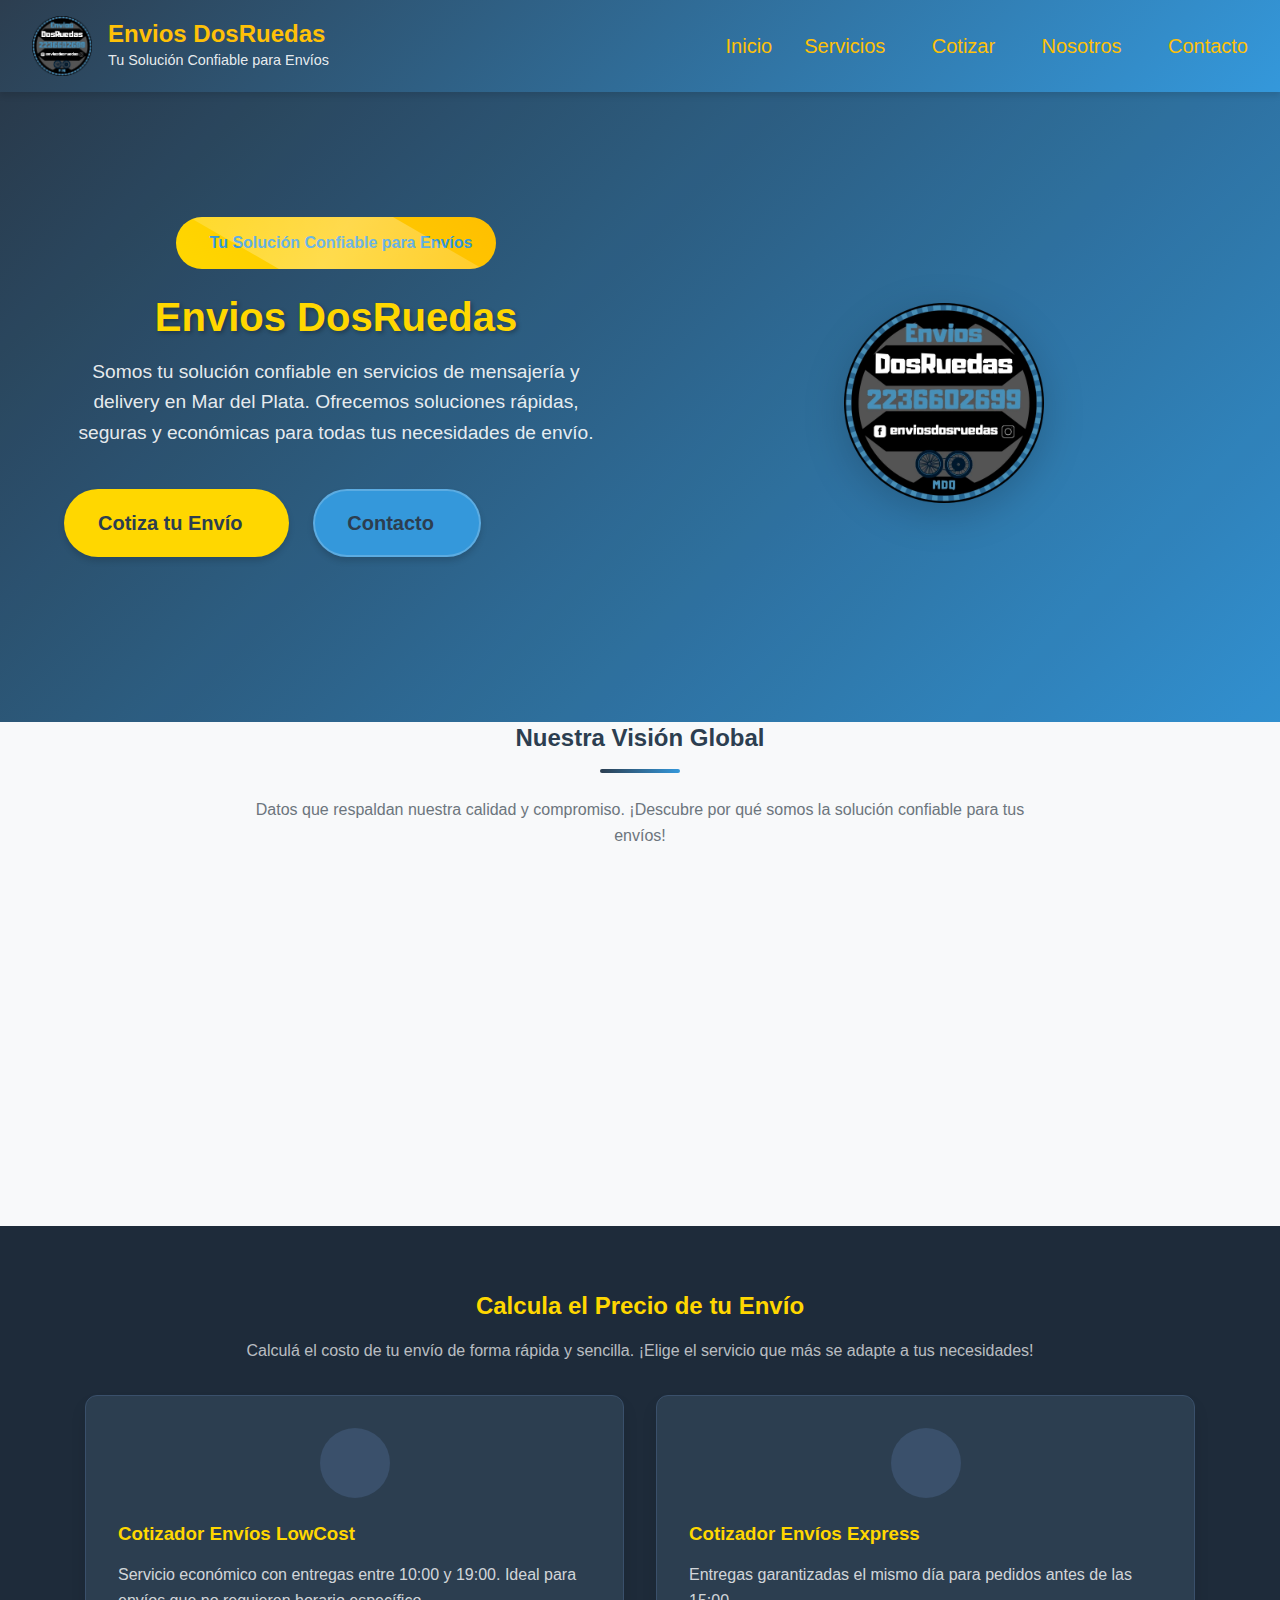
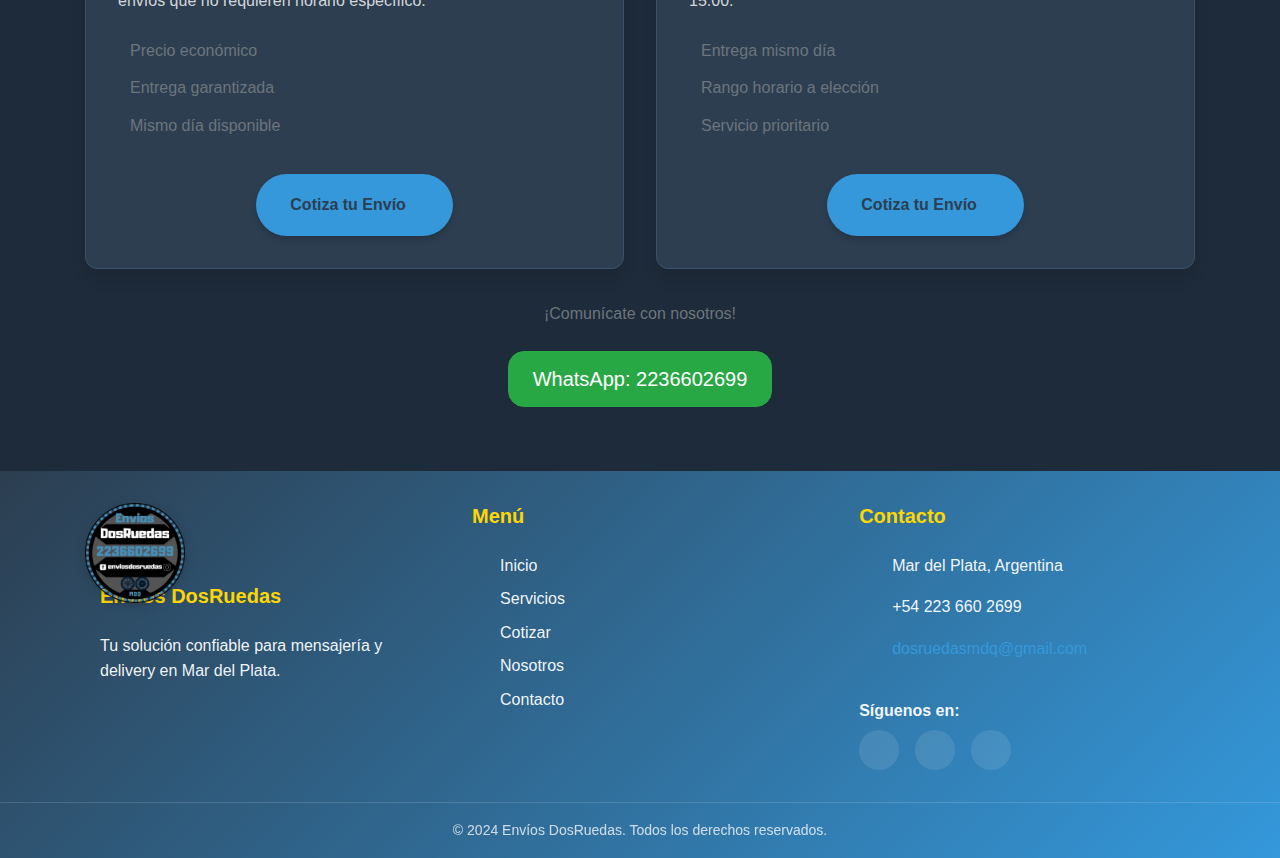
<file: index.html>
<!DOCTYPE html>
<html lang="es">
  <head>
    <!-- ====== METADATOS BÁSICOS Y SEO ====== -->
    <meta charset="UTF-8" />
    <meta name="viewport" content="width=device-width, initial-scale=1.0" />
    <meta http-equiv="X-UA-Compatible" content="IE=edge" />
    <meta name="theme-color" content="#084298" />
    <meta name="robots" content="index, follow, max-image-preview:large" />
    <meta name="googlebot" content="index,follow" />

    <!-- DESCRIPCIÓN Y PALABRAS CLAVE -->
    <meta
      name="description"
      content="Servicio de mensajería y delivery express en Mar del Plata. Entregas rápidas, seguras y económicas. ¡Cotizá tu envío ahora! Moto fija para empresas y particulares."
    />
    <meta
      name="keywords"
      content="mensajería mar del plata, envios urgentes mdq, cadeteria moto, delivery express, moto fija empresas, precios envíos mdp, enviar paquetes mar del plata, mensajeria mar del plata, envios mar del plata"
    />

    <!-- AUTOR Y COPYRIGHT -->
    <meta name="author" content="Envios DosRuedas" />
    <meta name="copyright" content="Envios DosRuedas" />

    <!-- GEO TAGS -->
    <meta name="geo.region" content="AR-B" />
    <meta name="geo.placename" content="Mar del Plata" />
    <meta name="geo.position" content="-38.0236;-57.5475" />
    <meta name="ICBM" content="-38.0236, -57.5475" />

    <!-- ====== SOCIAL MEDIA (OPEN GRAPH & TWITTER) ====== -->
    <meta property="og:locale" content="es_AR" />
    <meta property="og:type" content="website" />
    <meta
      property="og:title"
      content="Servicio de Mensajería, Envíos y Delivery - Mar del Plata"
    />
    <meta
      property="og:description"
      content="Ofrecemos servicios de mensajería, envios, mandados y delivery en Mar del Plata. Envíos rápidos, seguros y económicos. ¡Cotizá tu envío ahora!"
    />
    <meta property="og:url" content="https://enviosdosruedas.com/" />
    <meta property="og:site_name" content="Envios DosRuedas" />
    <meta property="og:image" content="/img/LogoEnviosDosRuedas.webp" />
    <meta property="og:image:width" content="1200" />
    <meta property="og:image:height" content="630" />

    <meta name="twitter:card" content="summary_large_image" />
    <meta
      name="twitter:title"
      content="Servicio de Mensajería, Envíos y Delivery - Mar del Plata"
    />
    <meta
      name="twitter:description"
      content="Ofrecemos servicios de mensajería, envios, mandados y delivery en Mar del Plata. Envíos rápidos, seguros y económicos. ¡Cotizá tu envío ahora!"
    />
    <meta name="twitter:image" content="/img/LogoEnviosDosRuedas.webp" />

    <!-- ====== DATOS ESTRUCTURADOS ====== -->
    <script type="application/ld+json">
      {
        "@context": "https://schema.org",
        "@type": "ProfessionalService",
        "name": "Envios DosRuedas",
        "image": "/img/LogoEnviosDosRuedas.webp",
        "description": "Servicio express de mensajería y delivery en Mar del Plata. Entregas rápidas con seguimiento, moto fija para negocios y soluciones logísticas personalizadas.",
        "@id": "https://enviosdosruedas.com",
        "url": "https://enviosdosruedas.com",
        "telephone": "+542236602699",
        "priceRange": "desde $2000",
        "address": {
          "@type": "PostalAddress",
          "streetAddress": "11 de Septiembre 3687",
          "addressLocality": "Mar del Plata",
          "addressRegion": "Buenos Aires",
          "postalCode": "B7600",
          "addressCountry": "AR"
        },
        "geo": {
          "@type": "GeoCoordinates",
          "latitude": -38.0236,
          "longitude": -57.5475
        },
        "openingHoursSpecification": {
          "@type": "OpeningHoursSpecification",
          "dayOfWeek": [
            "Monday",
            "Tuesday",
            "Wednesday",
            "Thursday",
            "Friday",
            "Saturday"
          ],
          "opens": "08:00",
          "closes": "19:00"
        },
        "sameAs": [
          "https://www.facebook.com/enviosdosruedas/",
          "https://www.instagram.com/enviosdosruedas/",
          "https://enviosdosruedas.com/"
        ],
        "aggregateRating": {
          "@type": "AggregateRating",
          "ratingValue": "4.9",
          "reviewCount": "150"
        }
      }
    </script>

    <!-- ====== FAVICON Y ICONOS ====== -->
    <link
      rel="icon"
      href="/img/LogoEnviosDosRuedas-32.png"
      sizes="32x32"
    />
    <link
      rel="icon"
      href="/img/android-chrome-192x192.png"
      sizes="192x192"
    />
    <link
      rel="apple-touch-icon"
      href="/img/LogoEnviosDosRuedas-180.png"
      sizes="180x180"
    />
    <link rel="manifest" href="/img/site.webmanifest" />

    <!-- ====== ANALYTICS ====== -->
    <script
      async
      src="https://www.googletagmanager.com/gtag/js?id=G-K445BEETCF"
    ></script>
    <script>
      window.dataLayer = window.dataLayer || [];
      function gtag() {
        dataLayer.push(arguments);
      }
      gtag("js", new Date());
      gtag("config", "G-K445BEETCF");
    </script>

    <!-- ====== HOJAS DE ESTILO ====== -->
    <link rel="preconnect" href="https://cdn.jsdelivr.net" />
    <link rel="preconnect" href="https://cdnjs.cloudflare.com" />
    <link rel="preconnect" href="https://unpkg.com" />

    <link
      rel="stylesheet"
      href="https://cdn.jsdelivr.net/npm/bootstrap@5.3.2/dist/css/bootstrap.min.css"
      integrity="sha384-T3c6CoIi6uLrA9TneNEoa7RxnatzjcDSCmG1MXxSR1GAsXEV/Dwwykc2MPK8M2HN"
      crossorigin="anonymous"
    />
    <link
      rel="stylesheet"
      href="https://cdnjs.cloudflare.com/ajax/libs/font-awesome/6.4.2/css/all.min.css"
      integrity="sha512-z3gLpd7yknf1YoNbCzqRKc4qyor8gaKU1qmn+CShxbuBusANI9QpRohGBreCFkKxLhei6S9CQXFEbbKuqLg0DA=="
      crossorigin="anonymous"
      referrerpolicy="no-referrer"
    />
    <link rel="stylesheet" href="https://unpkg.com/aos@2.3.1/dist/aos.css" />
    <link
      rel="stylesheet"
      href="https://cdnjs.cloudflare.com/ajax/libs/animate.css/4.1.1/animate.min.css"
    />
    <link rel="stylesheet" href="./css/style.css" />
    <link rel="stylesheet" href="./css/navbar.css" />
    <link rel="stylesheet" href="./css/footer.css" />
    <link rel="stylesheet" href="./css/hero.css" />
    <link rel="stylesheet" href="./css/vision-global.css" />
    <link rel="stylesheet" href="./css/cotizador.css" />

  </head>

  <body>
    <!-- ======= Main ======= -->
    <main>
      <!-- ======= Navbar ======= -->
      <nav class="main-nav" aria-label="Main navigation">
        <div class="nav-container">
          <div class="nav-logo">
            <a
              class="ss-image-link d-inline-block"
              href="/delivery-envios-mensajeria-mdp"
            >
              <img
                src="./img/LogoEnviosDosRuedas.webp"
                alt="Envios DosRuedas Logo"
              />
            </a>
            <div class="logo-text">
              <h1 class="logo-title">Envios DosRuedas</h1>
              <p>Tu Solución Confiable para Envíos</p>
            </div>
          </div>
          <div class="nav-menu">
            <ul class="nav-list">
              <li>
                <a href="/delivery-envios-mensajeria-mdp">
                  <i class="fas fa-home"></i>
                  Inicio
                </a>
              </li>
              <li class="dropdown">
                <a href="#">
                  <i class="fas fa-truck-fast"></i>
                  Servicios
                  <i class="fas fa-chevron-down dropdown-icon"></i>
                </a>
                <div class="dropdown-content">
                  <a href="/mensajeria-envios-express">
                    <i class="fas fa-shipping-fast"></i>
                    Envíos Express
                  </a>
                  <a href="/mensajeria-envios-lowcost">
                    <i class="fas fa-hand-holding-dollar"></i>
                    Envíos LowCost
                  </a>
                  <a href="/delivery-moto-express">
                    <i class="fas fa-motorcycle"></i>
                    Moto Express
                  </a>
                  <a href="/delivery-moto-fija">
                    <i class="fas fa-clock"></i>
                    Moto Fija
                  </a>
                  <a href="/envios-emprendedores">
                    <i class="fas fa-store"></i>
                    Plan Emprendedores
                  </a>
                  <a href="/envioflex">
                    <i class="fas fa-box"></i>
                    Envios Flex
                  </a>
                </div>
              </li>
              <li class="dropdown">
                <a href="#">
                  <i class="fas fa-calculator"></i>
                  Cotizar
                  <i class="fas fa-chevron-down dropdown-icon"></i>
                </a>
                <div class="dropdown-content">
                  <a href="/cotizador-envios-express">
                    <i class="fas fa-bolt"></i>
                    Cotizar Express
                  </a>
                  <a href="/cotizador-envios-lowcost">
                    <i class="fas fa-piggy-bank"></i>
                    Cotizar LowCost
                  </a>
                </div>
              </li>
              <li class="dropdown">
                <a href="#">
                  <i class="fas fa-users"></i>
                  Nosotros
                  <i class="fas fa-chevron-down dropdown-icon"></i>
                </a>
                <div class="dropdown-content">
                  <a href="/sobre-nosotros">
                    <i class="fas fa-building"></i>
                    Sobre Nosotros
                  </a>
                  <a href="/preguntasfrecuentes">
                    <i class="fas fa-question-circle"></i>
                    Preguntas Frecuentes
                  </a>
                  <a href="/nuestrasredes">
                    <i class="fas fa-hashtag"></i>
                    Nuestras Redes
                  </a>
                  <a href="/preguntasfrecuentes">
                    <i class="fas fa-newspaper"></i>
                    Noticias
                  </a>
                </div>
              </li>
              <li>
                <a href="/contacto">
                  <i class="fas fa-envelope"></i>
                  Contacto
                </a>
              </li>
            </ul>
          </div>
          <button
            type="button"
            class="mobile-nav-toggle"
            aria-label="Toggle Navigation"
          >
            <i class="fas fa-bars"></i>
          </button>
        </div>

        <!-- Overlay para menú móvil -->
        <div class="nav-overlay"></div>
      </nav>
      <!-- ======= Hero ======= -->

      <section id="banner-principal" class="hero">
        <div class="hero-content">
            <div class="hero-grid">
                <div class="hero-text">
                    <span class="hero-badge shine-effect">
                        <i class="fas fa-star fa-solid"></i>
                        Tu Solución Confiable para Envíos
                    </span>
                    <h1 class="hero-title">Envios DosRuedas
                    </h1>
                    <p class="hero-description">Somos tu solución confiable en servicios de mensajería y delivery en Mar del Plata. Ofrecemos soluciones rápidas, seguras y económicas para todas tus necesidades de envío.
                    </p>
                    <div class="hero-buttons">
                        <a class="hero-button primary" data-ss-url-form="pages" href="/cotizador-envios-express" data-ss-url-form-id="40" data-ss-fontsize="{&quot;desktop&quot;:&quot;20px&quot;}">
                            Cotiza tu Envío
                            <i class="fas fa-arrow-right"></i>
                        </a>
                        <a class="hero-button secondary" data-ss-url-form="pages" href="/contacto" data-ss-url-form-id="5" data-ss-fontsize="{&quot;desktop&quot;:&quot;20px&quot;}">
                            Contacto
                            <i class="fas fa-envelope"></i>
                        </a>
                    </div>
                </div>
                <div class="hero-image">
                    <img src="./css/LogoEnviosDosRuedas.webp" alt="Envios DosRuedas Logo" class="logo-image" width="200" height="100">
                </div>
            </div>
        </div>
    </section>

<!-- ======= Section Vision Global ======= -->
<section class="vision-global py-5" id="vision-global" aria-labelledby="vision-global-title">
  <div class="container">
      <header class="text-center mb-4">
          <h2 id="vision-global-title" class="mb-3">Nuestra Visión Global</h2>
          <div class="highlight-bar mx-auto"></div>
          <p class="lead mt-3">Datos que respaldan nuestra calidad y compromiso. ¡Descubre por qué somos la solución confiable para tus envíos!</p>
      </header>

      <div class="vision-cards-container">
          <article class="vision-card animate">
              <div class="icon-container" aria-hidden="true">
                  <i class="fab fa-google icon"></i>
              </div>
              <h3>4.9</h3>
              <p>Calificación en Google</p>
              <div class="stars" aria-label="4.9 estrellas de 5">
                  <span aria-hidden="true">⭐ ⭐ ⭐ ⭐ ⭐</span>
              </div>
          </article>

          <article class="vision-card animate">
              <div class="icon-container" aria-hidden="true">
                  <i class="fas fa-motorcycle icon"></i>
              </div>
              <h3>+1000</h3>
              <p>Envíos Mensuales</p>
          </article>

          <article class="vision-card animate">
              <div class="icon-container" aria-hidden="true">
                  <i class="fas fa-clock icon"></i>
              </div>
              <h3>Horario</h3>
              <dl class="mb-0">
                  <dt class="visually-hidden">Lunes a Viernes</dt>
                  <dd>Lunes a Viernes</dd>
                  <dd>09:00 a 18:00</dd>
                  <dt class="visually-hidden">Sábados</dt>
                  <dd>Sábados</dd>
                  <dd>09:00 a 15:00</dd>
              </dl>
          </article>
      </div>
  </div>
</section>

 <!-- ======= Section Cotizador ======= -->
 <section class="cotizador-section my-4 py-5 featured-services">
  <div class="container">
      <div class="text-center mb-5">
          <h2 class="fw-bold display-4 text-primary">Calcula el Precio de tu Envío</h2>
          <p class="text-muted lead mb-5">
              Calculá el costo de tu envío de forma rápida y sencilla. ¡Elige el servicio que más se adapte a tus necesidades!
          </p>
      </div>
      <div class="cotizador-grid">
          <div class="feature-card hover-effect animate">
              <div class="card-icon icon-lowcost">
                  <i class="fas text-success fa-3x fa-piggy-bank"></i>
              </div>
              <h3>Cotizador Envíos LowCost</h3>
              <p class="mb-4">Servicio económico con entregas entre 10:00 y 19:00. Ideal para envíos que no requieren horario específico.</p>
              <ul class="feature-list">
                  <li>
                      <i class="fas fa-dollar-sign icon-list"></i>
                      Precio económico
                  </li>
                  <li>
                      <i class="fas fa-shield-alt icon-list"></i>
                      Entrega garantizada
                  </li>
                  <li>
                      <i class="fas fa-calendar-day icon-list"></i>
                      Mismo día disponible
                  </li>
              </ul>
              <div class="d-flex justify-content-center align-items-center">
                  <div class="hero-buttons">
                      <a class="hero-button primary" data-ss-url-form="pages" href="/cotizador-envios-lowcost" data-ss-url-form-id="41">
                          Cotiza tu Envío
                          <i class="fas fa-dollar-sign icon-list"></i>
                      </a>
                  </div>
              </div>
          </div>
          <div class="feature-card hover-effect animate">
              <div class="card-icon icon-express">
                  <i class="fas fa-3x text-warning fa-bolt"></i>
              </div>
              <h3>Cotizador Envíos Express</h3>
              <p class="mb-4">Entregas garantizadas el mismo día para pedidos antes de las 15:00.</p>
              <ul class="feature-list">
                  <li>
                      <i class="fas fa-bolt icon-list"></i>
                      Entrega mismo día
                  </li>
                  <li>
                      <i class="fas fa-clock icon-list"></i>
                      Rango horario a elección
                  </li>
                  <li>
                      <i class="fas fa-star icon-list"></i>
                      Servicio prioritario
                  </li>
              </ul>
              <div class="d-flex justify-content-center align-items-center">
                  <div class="hero-buttons">
                      <a class="hero-button primary" data-ss-url-form="pages" href="/es-ar/cotizador-envios-express" data-ss-url-form-id="40">
                          Cotiza tu Envío
                          <i class="fas fa-dollar-sign icon-list"></i>
                      </a>
                  </div>
              </div>
          </div>
      </div>
      <div class="text-center mt-5">
          <p class="mb-4 h5">¡Comunícate con nosotros!</p>
          <a href="https://wa.me/+542236602699?text=Hola!%20Encontre%20su%20contacto%20en%20el%20sitio%20web%20y%20me%20gustaria%20mas%20informacion%20sobre%20su%20servicio." class="btn btn-lg btn-success">
              <i class="me-2 fa-whatsapp fab"></i>
              WhatsApp: 2236602699
          </a>
      </div>
  </div>
</section>

      <!-- ======= Footer ======= -->
      <button
        id="backToTop"
        class="back-to-top"
        aria-label="Volver arriba"
        data-ss-id="iyi_7RRKOuvQ1KPrrnMwB"
        data-ss-padding=""
        data-ss-border=""
      >
        <i
          class="fas fa-arrow-up"
          data-ss-id="_z03MhBu6YlFfxHkCK08_"
          data-ss-padding=""
          data-ss-border=""
        ></i>
      </button>
      <footer
        class="main-footer"
        data-ss-id="captQaW2fVyzql56YbTnp"
        data-ss-padding=""
        data-ss-border=""
      >
        <div
          class="footer-grid container"
          data-ss-id="Pcp7rQwjCE3zYI-KNVP5e"
          data-ss-padding=""
          data-ss-border=""
        >
          <div
            class="footer-logo"
            data-ss-id="_6DzLsnpY0WLsmlcl1w2b"
            data-ss-padding=""
            data-ss-border=""
          >
            <div
              class="ssc-flex ssc-flex-wrap ssc-flex-column ssc-align-center ssc-justify-start footer-logo-flex"
              data-ss-id="Ra7S1ALYca-JQiDRkQcfi"
              data-ss-padding=""
              data-ss-border=""
            >
              <a
                class="ss-image-link d-inline-block footer-logo-link"
                data-ss-url-form="pages"
                href="/delivery-envios-mensajeria-mdp"
                data-ss-url-form-id="9"
                data-ss-id="0cpiRS94DY_dOhU6H3r3O"
              >
                <img
                  src="./img/LogoEnviosDosRuedas.webp"
                  alt="Logo"
                  class="footer-logo-img"
                  data-ss-id="LkFUEu3k0ULoaHLH3q78W"
                />
              </a>
              <div
                class="container-fluid footer-spacer"
                data-ss-id="Hyzoc2zMRtSgb4hZCCBPf"
                data-ss-padding=""
                data-ss-border=""
              ></div>
              <div
                class="container"
                data-ss-id="RoAh9si-TwqnFiSTROYBf"
                data-ss-padding=""
                data-ss-border=""
              >
                <h3
                  class="footer-title"
                  data-ss-id="9rGVfB8ef4wZcPxVUQfGd"
                  data-ss-padding=""
                  data-ss-border=""
                >
                  Envios DosRuedas
                </h3>
                <p
                  data-ss-id="o_0BzBQaAmNKxC9_pD5r1"
                  data-ss-padding=""
                  data-ss-border=""
                >
                  Tu solución confiable para mensajería y delivery en Mar del
                  Plata.
                </p>
              </div>
            </div>
          </div>
          <div
            class="footer-nav"
            data-ss-id="O1cfslH3hLK0npfPSt423"
            data-ss-padding=""
            data-ss-border=""
          >
            <h4
              class="footer-title"
              data-ss-id="00usLgNQic5LRE8AvnhG5"
              data-ss-padding=""
              data-ss-border=""
            >
              Menú
            </h4>
            <nav
              aria-label="Navegación principal"
              data-ss-id="n3paHdGpi47PcTrQr-xbF"
              data-ss-padding=""
              data-ss-border=""
            >
              <ul
                class="footer-links"
                data-ss-id="r-H67neiwwc6rXiz0_80o"
                data-ss-padding=""
                data-ss-border=""
              >
                <li
                  data-ss-id="sxoXyVnDzLtmF5kCrnnLK"
                  data-ss-padding=""
                  data-ss-border=""
                >
                  <a
                    href="/delivery-envios-mensajeria-mdp"
                    data-ss-id="KcRv6FFbcbLxeQLTeaEar"
                    data-ss-padding=""
                    data-ss-border=""
                  >
                    <i
                      class="fas fa-home"
                      data-ss-id="BDCqzZDaCNJlTXA6zvGUf"
                    ></i>
                    Inicio
                  </a>
                </li>
                <li
                  class="dropdown"
                  data-ss-id="MoRQK6fsY2LeLj_50JQWW"
                  data-ss-padding=""
                  data-ss-border=""
                >
                  <a
                    data-ss-id="AHNAOacf3m-n5NO2szUNr"
                    data-ss-padding=""
                    data-ss-border=""
                  >
                    <i
                      class="fas fa-truck-fast"
                      data-ss-id="JzMjH7sVU7zsrggkBFyeL"
                    ></i>
                    Servicios
                  </a>
                  <div
                    class="dropdown-content"
                    data-ss-id="UWKJtnXWjTLt4jqMJtlh9"
                    data-ss-padding=""
                    data-ss-border=""
                  >
                    <a
                      href="/mensajeria-envios-express"
                      data-ss-id="EOM1xyQEfe0pxqHcU7etg"
                      data-ss-padding=""
                      data-ss-border=""
                    >
                      <i
                        class="fas fa-shipping-fast"
                        data-ss-id="GZ59LA5u_WbjzNVBu50Gg"
                      ></i>
                      Envíos Express
                    </a>
                    <a
                      href="/mensajeria-envios-lowcost"
                      data-ss-id="JBZliEQ_32bnkMw-MTHBW"
                      data-ss-padding=""
                      data-ss-border=""
                    >
                      <i
                        class="fas fa-hand-holding-dollar"
                        data-ss-id="CdNDvBxMchiTKPveFhBAv"
                      ></i>
                      Envíos LowCost
                    </a>
                    <a
                      href="/delivery-moto-express"
                      data-ss-id="6Vexf3e4ULb77L73kzJYk"
                      data-ss-padding=""
                      data-ss-border=""
                    >
                      <i
                        class="fas fa-motorcycle"
                        data-ss-id="3S7Ofc3N2xLAVe51ABD_-"
                      ></i>
                      Moto Express
                    </a>
                    <a
                      href="/delivery-moto-fija"
                      data-ss-id="2Ol-djXSJI_z74KyvUTUo"
                      data-ss-padding=""
                      data-ss-border=""
                    >
                      <i
                        class="fas fa-clock"
                        data-ss-id="kJn-Wt024EPCNdPpGo5RH"
                      ></i>
                      Moto Fija
                    </a>
                    <a
                      href="/envios-emprendedores"
                      data-ss-id="i8qBm0C9E9iPIWNPaPZ3O"
                      data-ss-padding=""
                      data-ss-border=""
                    >
                      <i
                        class="fas fa-briefcase"
                        data-ss-id="19FXkWNhsYIhPmAeX11XR"
                      ></i>
                      Plan Emprendedores
                    </a>
                    <a
                      data-ss-url-form="pages"
                      href="/envioflex.html"
                      data-ss-url-form-id=""
                      data-ss-id="8EP2U4wacAYXKwyKbCKtD"
                      data-ss-padding=""
                      data-ss-border=""
                    >
                      <i class="fas fa-box"></i>
                      Envios Flex
                    </a>
                  </div>
                </li>
                <li
                  class="dropdown"
                  data-ss-id="9NLr7t7Hgtln6PYp0s0Pb"
                  data-ss-padding=""
                  data-ss-border=""
                >
                  <a
                    data-ss-id="b3TPgEA6IxUbGRaLnDnT0"
                    data-ss-padding=""
                    data-ss-border=""
                  >
                    <i
                      class="fas fa-calculator"
                      data-ss-id="JbGZNtngwesWcgcjzYf9R"
                    ></i>
                    Cotizar
                  </a>
                  <div
                    class="dropdown-content"
                    data-ss-id="dF3ZCgXEJ3nGQHApMlgFg"
                    data-ss-padding=""
                    data-ss-border=""
                  >
                    <a
                      href="/cotizador-envios-express"
                      data-ss-id="pYqKUSdfBBzX2YlmM6h1H"
                      data-ss-padding=""
                      data-ss-border=""
                    >
                      <i
                        class="fas fa-bolt"
                        data-ss-id="f3RD47ASrlcDT9B6wPfey"
                      ></i>
                      Cotizar Express
                    </a>
                    <a
                      href="/cotizador-envios-lowcost"
                      data-ss-id="wQv8QRve2snf2FyyOQBzb"
                      data-ss-padding=""
                      data-ss-border=""
                    >
                      <i
                        class="fas fa-piggy-bank"
                        data-ss-id="agHl8ifoUDckp0SiNb1R1"
                      ></i>
                      Cotizar LowCost
                    </a>
                  </div>
                </li>
                <li
                  class="dropdown"
                  data-ss-id="ZIyW2uzVOrnd_EXdhOL-T"
                  data-ss-padding=""
                  data-ss-border=""
                >
                  <a
                    data-ss-id="1nTiFFM0qVorvpSNLcJPF"
                    data-ss-padding=""
                    data-ss-border=""
                  >
                    <i
                      class="fas fa-users"
                      data-ss-id="SD1OeVWJXDae7X474KuIH"
                    ></i>
                    Nosotros
                  </a>
                  <div
                    class="dropdown-content"
                    data-ss-id="c-HR5kab3IetexoLX7-RM"
                    data-ss-padding=""
                    data-ss-border=""
                  >
                    <a
                      href="/sobre-nosotros"
                      data-ss-id="0ISM_bntotR6Tkf18CCxd"
                      data-ss-padding=""
                      data-ss-border=""
                    >
                      <i
                        class="fas fa-building"
                        data-ss-id="0mll7weXVohU83gMnK7si"
                      ></i>
                      Sobre Nosotros
                    </a>
                    <a
                      href="/preguntasfrecuentes"
                      data-ss-id="isZlE22yKbZhAa1Hj1gam"
                      data-ss-padding=""
                      data-ss-border=""
                    >
                      <i
                        class="fas fa-question-circle"
                        data-ss-id="Fw4ZdjJTnjZqc6IApmOde"
                      ></i>
                      Preguntas Frecuentes
                    </a>
                    <a
                      href="/nuestrasredes"
                      data-ss-id="C4OqUnh_XCP83-URYdPkH"
                      data-ss-padding=""
                      data-ss-border=""
                    >
                      <i
                        class="fas fa-share-alt"
                        data-ss-id="bFOAgTUGADn6z39MHIPDk"
                      ></i>
                      Nuestras Redes
                    </a>
                  </div>
                </li>
                <li
                  data-ss-id="xFb6eC72MNanR-dB3tDCz"
                  data-ss-padding=""
                  data-ss-border=""
                >
                  <a
                    href="/contacto"
                    data-ss-id="yLN1a4nikjy581GywTTCR"
                    data-ss-padding=""
                    data-ss-border=""
                  >
                    <i
                      class="fas fa-envelope"
                      data-ss-id="EY2h59x3YO7JV0GQazVap"
                    ></i>
                    Contacto
                  </a>
                </li>
              </ul>
            </nav>
          </div>
          <div
            class="footer-contact"
            data-ss-id="KvxyinMvDUsiokaFD4s5-"
            data-ss-padding=""
            data-ss-border=""
          >
            <h4
              class="footer-title"
              data-ss-id="FtLncMd6q03vCGlgaehmN"
              data-ss-padding=""
              data-ss-border=""
            >
              Contacto
            </h4>
            <div
              class="contact-info"
              data-ss-id="Pejp9t2mbJizvYiMmiWPV"
              data-ss-padding=""
              data-ss-border=""
            >
              <div
                class="contact-item"
                data-ss-id="hdBHVTNO-nbpjTtq3FEE3"
                data-ss-padding=""
                data-ss-border=""
              >
                <i
                  class="fas fa-map-marker-alt"
                  data-ss-id="WvHvqeBlAwMN-uXJqe_wZ"
                  data-ss-padding=""
                  data-ss-border=""
                ></i>
                <span
                  data-ss-id="fWtqICEgmbrleFmMQc-hq"
                  data-ss-padding=""
                  data-ss-border=""
                  >Mar del Plata, Argentina</span
                >
              </div>
              <div
                class="contact-item"
                data-ss-id="rBS8lhI52qt-Ex0qk20Vc"
                data-ss-padding=""
                data-ss-border=""
              >
                <i
                  class="fas fa-phone"
                  data-ss-id="8AkINMWkFReT21BvS8hE_"
                  data-ss-padding=""
                  data-ss-border=""
                ></i>
                <a
                  href="https://wa.me/+542236602699"
                  class="whatsapp-link"
                  data-ss-id="4FWoC-gYsa3Q07irLUkZv"
                  data-ss-padding=""
                  data-ss-border=""
                >
                  +54 223 660 2699
                </a>
              </div>
              <div
                class="contact-item"
                data-ss-id="F5Fdta9Tn9GJrrAFIyDMG"
                data-ss-padding=""
                data-ss-border=""
              >
                <i
                  class="fas fa-envelope"
                  data-ss-id="T4Ktpcgpqs3BxyVkQyMqL"
                  data-ss-padding=""
                  data-ss-border=""
                ></i>
                <a
                  href="mailto:dosruedasmdq@gmail.com"
                  data-ss-id="6LCQwcssDqq-dutc7-XVI"
                  data-ss-padding=""
                  data-ss-border=""
                  >dosruedasmdq@gmail.com</a
                >
              </div>
              <div
                class="social-container"
                data-ss-id="XwX0IBVwPrkYzJfp4iRWp"
                data-ss-padding=""
                data-ss-border=""
              >
                <h3
                  class="social-title"
                  data-ss-id="zpaJVqO3Un9C4QDHgZYnM"
                  data-ss-padding=""
                  data-ss-border=""
                >
                  Síguenos en:
                </h3>
                <div
                  class="social-links"
                  data-ss-id="xTVfu3myvv_buaR5hFISi"
                  data-ss-padding=""
                  data-ss-border=""
                >
                  <a
                    href="https://instagram.com/enviosdosruedas"
                    class="social-icon instagram"
                    aria-label="Instagram"
                    data-ss-id="zbpmqU2DuSHtsVylLoxnX"
                    data-ss-padding=""
                    data-ss-border=""
                  >
                    <i
                      class="fab fa-instagram"
                      data-ss-id="YtdYdyiZP6SfOrHgCiF03"
                    ></i>
                  </a>
                  <a
                    href="https://facebook.com/enviosdosruedas"
                    class="social-icon facebook"
                    aria-label="Facebook"
                    data-ss-id="2cw7PP9MQ-mSu-Je8EvZM"
                    data-ss-padding=""
                    data-ss-border=""
                  >
                    <i
                      class="fab fa-facebook"
                      data-ss-id="ku63_KCdYwCt06GRbxdFX"
                    ></i>
                  </a>
                  <a
                    href="https://wa.me/+542236602699?text=Hola!%20Encontre%20su%20contacto%20en%20el%20sitio%20web%20y%20me%20gustaria%20mas%20informacion%20sobre%20su%20servicio."
                    class="social-icon whatsapp"
                    aria-label="WhatsApp"
                    data-ss-id="SAvu6FPJhcdXpxpUfNJW1"
                    data-ss-padding=""
                    data-ss-border=""
                  >
                    <i
                      class="fab fa-whatsapp"
                      data-ss-id="AGFnVkwY614C7xYotrQ8D"
                    ></i>
                  </a>
                </div>
              </div>
            </div>
          </div>
        </div>
        <div
          class="footer-bottom"
          data-ss-id="XNF64UoUenQrw0WiwJ_eS"
          data-ss-padding=""
          data-ss-border=""
        >
          <div
            class="container"
            data-ss-id="Xq5qR_QItYZlgkGm-uuzG"
            data-ss-padding=""
            data-ss-border=""
          >
            <p
              class="copyright"
              data-ss-id="QrYzz4cL-WjEawpnsvobY"
              data-ss-padding=""
              data-ss-border=""
            >
              © 2024 Envíos DosRuedas. Todos los derechos reservados.
            </p>
          </div>
        </div>
      </footer>
    </main>
    <script src="./js/inicio.js"></script>
  </body>
</html>
</file>
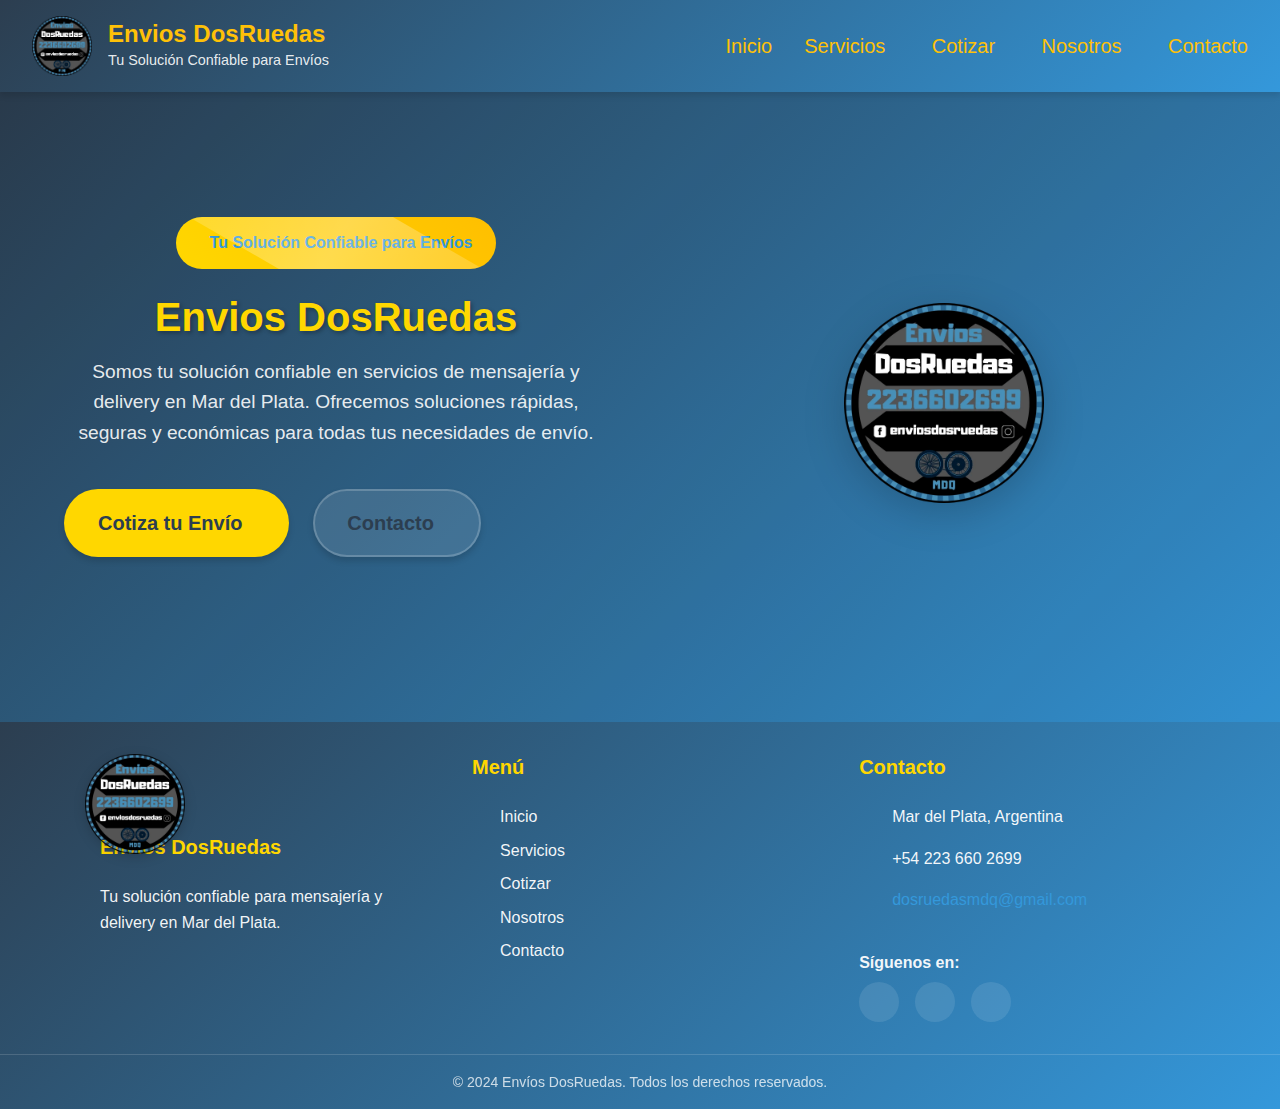
<file: baseinicial.html>
<!DOCTYPE html>
<html lang="es">
  <head>
    <!-- ====== METADATOS BÁSICOS Y SEO ====== -->
    <meta charset="UTF-8" />
    <meta name="viewport" content="width=device-width, initial-scale=1.0" />
    <meta http-equiv="X-UA-Compatible" content="IE=edge" />
    <meta name="theme-color" content="#084298" />
    <meta name="robots" content="index, follow, max-image-preview:large" />
    <meta name="googlebot" content="index,follow" />

    <!-- DESCRIPCIÓN Y PALABRAS CLAVE -->
    <meta
      name="description"
      content="Servicio de mensajería y delivery express en Mar del Plata. Entregas rápidas, seguras y económicas. ¡Cotizá tu envío ahora! Moto fija para empresas y particulares."
    />
    <meta
      name="keywords"
      content="mensajería mar del plata, envios urgentes mdq, cadeteria moto, delivery express, moto fija empresas, precios envíos mdp, enviar paquetes mar del plata, mensajeria mar del plata, envios mar del plata"
    />

    <!-- AUTOR Y COPYRIGHT -->
    <meta name="author" content="Envios DosRuedas" />
    <meta name="copyright" content="Envios DosRuedas" />

    <!-- GEO TAGS -->
    <meta name="geo.region" content="AR-B" />
    <meta name="geo.placename" content="Mar del Plata" />
    <meta name="geo.position" content="-38.0236;-57.5475" />
    <meta name="ICBM" content="-38.0236, -57.5475" />

    <!-- ====== SOCIAL MEDIA (OPEN GRAPH & TWITTER) ====== -->
    <meta property="og:locale" content="es_AR" />
    <meta property="og:type" content="website" />
    <meta
      property="og:title"
      content="Servicio de Mensajería, Envíos y Delivery - Mar del Plata"
    />
    <meta
      property="og:description"
      content="Ofrecemos servicios de mensajería, envios, mandados y delivery en Mar del Plata. Envíos rápidos, seguros y económicos. ¡Cotizá tu envío ahora!"
    />
    <meta property="og:url" content="https://enviosdosruedas.com/" />
    <meta property="og:site_name" content="Envios DosRuedas" />
    <meta property="og:image" content="/img/LogoEnviosDosRuedas.webp" />
    <meta property="og:image:width" content="1200" />
    <meta property="og:image:height" content="630" />

    <meta name="twitter:card" content="summary_large_image" />
    <meta
      name="twitter:title"
      content="Servicio de Mensajería, Envíos y Delivery - Mar del Plata"
    />
    <meta
      name="twitter:description"
      content="Ofrecemos servicios de mensajería, envios, mandados y delivery en Mar del Plata. Envíos rápidos, seguros y económicos. ¡Cotizá tu envío ahora!"
    />
    <meta name="twitter:image" content="/img/LogoEnviosDosRuedas.webp" />

    <!-- ====== DATOS ESTRUCTURADOS ====== -->
    <script type="application/ld+json">
      {
        "@context": "https://schema.org",
        "@type": "ProfessionalService",
        "name": "Envios DosRuedas",
        "image": "/img/LogoEnviosDosRuedas.webp",
        "description": "Servicio express de mensajería y delivery en Mar del Plata. Entregas rápidas con seguimiento, moto fija para negocios y soluciones logísticas personalizadas.",
        "@id": "https://enviosdosruedas.com",
        "url": "https://enviosdosruedas.com",
        "telephone": "+542236602699",
        "priceRange": "desde $2000",
        "address": {
          "@type": "PostalAddress",
          "streetAddress": "11 de Septiembre 3687",
          "addressLocality": "Mar del Plata",
          "addressRegion": "Buenos Aires",
          "postalCode": "B7600",
          "addressCountry": "AR"
        },
        "geo": {
          "@type": "GeoCoordinates",
          "latitude": -38.0236,
          "longitude": -57.5475
        },
        "openingHoursSpecification": {
          "@type": "OpeningHoursSpecification",
          "dayOfWeek": [
            "Monday",
            "Tuesday",
            "Wednesday",
            "Thursday",
            "Friday",
            "Saturday"
          ],
          "opens": "08:00",
          "closes": "19:00"
        },
        "sameAs": [
          "https://www.facebook.com/enviosdosruedas/",
          "https://www.instagram.com/enviosdosruedas/",
          "https://enviosdosruedas.com/"
        ],
        "aggregateRating": {
          "@type": "AggregateRating",
          "ratingValue": "4.9",
          "reviewCount": "150"
        }
      }
    </script>

    <!-- ====== FAVICON Y ICONOS ====== -->
    <link
      rel="icon"
      href="/img/LogoEnviosDosRuedas-32.png"
      sizes="32x32"
    />
    <link
      rel="icon"
      href="/img/android-chrome-192x192.png"
      sizes="192x192"
    />
    <link
      rel="apple-touch-icon"
      href="/img/LogoEnviosDosRuedas-180.png"
      sizes="180x180"
    />
    <link rel="manifest" href="/img/site.webmanifest" />

    <!-- ====== ANALYTICS ====== -->
    <script
      async
      src="https://www.googletagmanager.com/gtag/js?id=G-K445BEETCF"
    ></script>
    <script>
      window.dataLayer = window.dataLayer || [];
      function gtag() {
        dataLayer.push(arguments);
      }
      gtag("js", new Date());
      gtag("config", "G-K445BEETCF");
    </script>

    <!-- ====== HOJAS DE ESTILO ====== -->
    <link rel="preconnect" href="https://cdn.jsdelivr.net" />
    <link rel="preconnect" href="https://cdnjs.cloudflare.com" />
    <link rel="preconnect" href="https://unpkg.com" />

    <link
      rel="stylesheet"
      href="https://cdn.jsdelivr.net/npm/bootstrap@5.3.2/dist/css/bootstrap.min.css"
      integrity="sha384-T3c6CoIi6uLrA9TneNEoa7RxnatzjcDSCmG1MXxSR1GAsXEV/Dwwykc2MPK8M2HN"
      crossorigin="anonymous"
    />
    <link
      rel="stylesheet"
      href="https://cdnjs.cloudflare.com/ajax/libs/font-awesome/6.4.2/css/all.min.css"
      integrity="sha512-z3gLpd7yknf1YoNbCzqRKc4qyor8gaKU1qmn+CShxbuBusANI9QpRohGBreCFkKxLhei6S9CQXFEbbKuqLg0DA=="
      crossorigin="anonymous"
      referrerpolicy="no-referrer"
    />
    <link rel="stylesheet" href="https://unpkg.com/aos@2.3.1/dist/aos.css" />
    <link
      rel="stylesheet"
      href="https://cdnjs.cloudflare.com/ajax/libs/animate.css/4.1.1/animate.min.css"
    />
    <link rel="stylesheet" href="./css/style.css" />
    <link rel="stylesheet" href="./css/navbar.css" />
    <link rel="stylesheet" href="./css/footer.css" />
    <link rel="stylesheet" href="./css/hero.css" />

  </head>

  <body>
    <!-- ======= Main ======= -->
    <main>
      <!-- ======= Navbar ======= -->
      <nav class="main-nav" aria-label="Main navigation">
        <div class="nav-container">
          <div class="nav-logo">
            <a
              class="ss-image-link d-inline-block"
              href="/delivery-envios-mensajeria-mdp"
            >
              <img
                src="./img/LogoEnviosDosRuedas.webp"
                alt="Envios DosRuedas Logo"
              />
            </a>
            <div class="logo-text">
              <h1 class="logo-title">Envios DosRuedas</h1>
              <p>Tu Solución Confiable para Envíos</p>
            </div>
          </div>
          <div class="nav-menu">
            <ul class="nav-list">
              <li>
                <a href="/delivery-envios-mensajeria-mdp">
                  <i class="fas fa-home"></i>
                  Inicio
                </a>
              </li>
              <li class="dropdown">
                <a href="#">
                  <i class="fas fa-truck-fast"></i>
                  Servicios
                  <i class="fas fa-chevron-down dropdown-icon"></i>
                </a>
                <div class="dropdown-content">
                  <a href="/mensajeria-envios-express">
                    <i class="fas fa-shipping-fast"></i>
                    Envíos Express
                  </a>
                  <a href="/mensajeria-envios-lowcost">
                    <i class="fas fa-hand-holding-dollar"></i>
                    Envíos LowCost
                  </a>
                  <a href="/delivery-moto-express">
                    <i class="fas fa-motorcycle"></i>
                    Moto Express
                  </a>
                  <a href="/delivery-moto-fija">
                    <i class="fas fa-clock"></i>
                    Moto Fija
                  </a>
                  <a href="/envios-emprendedores">
                    <i class="fas fa-store"></i>
                    Plan Emprendedores
                  </a>
                  <a href="/envioflex">
                    <i class="fas fa-box"></i>
                    Envios Flex
                  </a>
                </div>
              </li>
              <li class="dropdown">
                <a href="#">
                  <i class="fas fa-calculator"></i>
                  Cotizar
                  <i class="fas fa-chevron-down dropdown-icon"></i>
                </a>
                <div class="dropdown-content">
                  <a href="/cotizador-envios-express">
                    <i class="fas fa-bolt"></i>
                    Cotizar Express
                  </a>
                  <a href="/cotizador-envios-lowcost">
                    <i class="fas fa-piggy-bank"></i>
                    Cotizar LowCost
                  </a>
                </div>
              </li>
              <li class="dropdown">
                <a href="#">
                  <i class="fas fa-users"></i>
                  Nosotros
                  <i class="fas fa-chevron-down dropdown-icon"></i>
                </a>
                <div class="dropdown-content">
                  <a href="/sobre-nosotros">
                    <i class="fas fa-building"></i>
                    Sobre Nosotros
                  </a>
                  <a href="/preguntasfrecuentes">
                    <i class="fas fa-question-circle"></i>
                    Preguntas Frecuentes
                  </a>
                  <a href="/nuestrasredes">
                    <i class="fas fa-hashtag"></i>
                    Nuestras Redes
                  </a>
                  <a href="/preguntasfrecuentes">
                    <i class="fas fa-newspaper"></i>
                    Noticias
                  </a>
                </div>
              </li>
              <li>
                <a href="/contacto">
                  <i class="fas fa-envelope"></i>
                  Contacto
                </a>
              </li>
            </ul>
          </div>
          <button
            type="button"
            class="mobile-nav-toggle"
            aria-label="Toggle Navigation"
          >
            <i class="fas fa-bars"></i>
          </button>
        </div>

        <!-- Overlay para menú móvil -->
        <div class="nav-overlay"></div>
      </nav>
      <!-- ======= Hero ======= -->

      <section id="banner-principal" class="hero">
        <div class="hero-content">
            <div class="hero-grid">
                <div class="hero-text">
                    <span class="hero-badge shine-effect">
                        <i class="fas fa-star fa-solid"></i>
                        Tu Solución Confiable para Envíos
                    </span>
                    <h1 class="hero-title">Envios DosRuedas
                    </h1>
                    <p class="hero-description">Somos tu solución confiable en servicios de mensajería y delivery en Mar del Plata. Ofrecemos soluciones rápidas, seguras y económicas para todas tus necesidades de envío.
                    </p>
                    <div class="hero-buttons">
                        <a class="hero-button primary" data-ss-url-form="pages" href="/cotizador-envios-express" data-ss-url-form-id="40" data-ss-fontsize="{&quot;desktop&quot;:&quot;20px&quot;}">
                            Cotiza tu Envío
                            <i class="fas fa-arrow-right"></i>
                        </a>
                        <a class="hero-button secondary" data-ss-url-form="pages" href="/contacto" data-ss-url-form-id="5" data-ss-fontsize="{&quot;desktop&quot;:&quot;20px&quot;}">
                            Contacto
                            <i class="fas fa-envelope"></i>
                        </a>
                    </div>
                </div>
                <div class="hero-image">
                    <img src="./css/LogoEnviosDosRuedas.webp" alt="Envios DosRuedas Logo" class="logo-image" width="200" height="100">
                </div>
            </div>
        </div>
    </section>
      <!-- ======= Footer ======= -->
      <button
        id="backToTop"
        class="back-to-top"
        aria-label="Volver arriba"
        data-ss-id="iyi_7RRKOuvQ1KPrrnMwB"
        data-ss-padding=""
        data-ss-border=""
      >
        <i
          class="fas fa-arrow-up"
          data-ss-id="_z03MhBu6YlFfxHkCK08_"
          data-ss-padding=""
          data-ss-border=""
        ></i>
      </button>
      <footer
        class="main-footer"
        data-ss-id="captQaW2fVyzql56YbTnp"
        data-ss-padding=""
        data-ss-border=""
      >
        <div
          class="footer-grid container"
          data-ss-id="Pcp7rQwjCE3zYI-KNVP5e"
          data-ss-padding=""
          data-ss-border=""
        >
          <div
            class="footer-logo"
            data-ss-id="_6DzLsnpY0WLsmlcl1w2b"
            data-ss-padding=""
            data-ss-border=""
          >
            <div
              class="ssc-flex ssc-flex-wrap ssc-flex-column ssc-align-center ssc-justify-start footer-logo-flex"
              data-ss-id="Ra7S1ALYca-JQiDRkQcfi"
              data-ss-padding=""
              data-ss-border=""
            >
              <a
                class="ss-image-link d-inline-block footer-logo-link"
                data-ss-url-form="pages"
                href="/delivery-envios-mensajeria-mdp"
                data-ss-url-form-id="9"
                data-ss-id="0cpiRS94DY_dOhU6H3r3O"
              >
                <img
                  src="./img/LogoEnviosDosRuedas.webp"
                  alt="Logo"
                  class="footer-logo-img"
                  data-ss-id="LkFUEu3k0ULoaHLH3q78W"
                />
              </a>
              <div
                class="container-fluid footer-spacer"
                data-ss-id="Hyzoc2zMRtSgb4hZCCBPf"
                data-ss-padding=""
                data-ss-border=""
              ></div>
              <div
                class="container"
                data-ss-id="RoAh9si-TwqnFiSTROYBf"
                data-ss-padding=""
                data-ss-border=""
              >
                <h3
                  class="footer-title"
                  data-ss-id="9rGVfB8ef4wZcPxVUQfGd"
                  data-ss-padding=""
                  data-ss-border=""
                >
                  Envios DosRuedas
                </h3>
                <p
                  data-ss-id="o_0BzBQaAmNKxC9_pD5r1"
                  data-ss-padding=""
                  data-ss-border=""
                >
                  Tu solución confiable para mensajería y delivery en Mar del
                  Plata.
                </p>
              </div>
            </div>
          </div>
          <div
            class="footer-nav"
            data-ss-id="O1cfslH3hLK0npfPSt423"
            data-ss-padding=""
            data-ss-border=""
          >
            <h4
              class="footer-title"
              data-ss-id="00usLgNQic5LRE8AvnhG5"
              data-ss-padding=""
              data-ss-border=""
            >
              Menú
            </h4>
            <nav
              aria-label="Navegación principal"
              data-ss-id="n3paHdGpi47PcTrQr-xbF"
              data-ss-padding=""
              data-ss-border=""
            >
              <ul
                class="footer-links"
                data-ss-id="r-H67neiwwc6rXiz0_80o"
                data-ss-padding=""
                data-ss-border=""
              >
                <li
                  data-ss-id="sxoXyVnDzLtmF5kCrnnLK"
                  data-ss-padding=""
                  data-ss-border=""
                >
                  <a
                    href="/delivery-envios-mensajeria-mdp"
                    data-ss-id="KcRv6FFbcbLxeQLTeaEar"
                    data-ss-padding=""
                    data-ss-border=""
                  >
                    <i
                      class="fas fa-home"
                      data-ss-id="BDCqzZDaCNJlTXA6zvGUf"
                    ></i>
                    Inicio
                  </a>
                </li>
                <li
                  class="dropdown"
                  data-ss-id="MoRQK6fsY2LeLj_50JQWW"
                  data-ss-padding=""
                  data-ss-border=""
                >
                  <a
                    data-ss-id="AHNAOacf3m-n5NO2szUNr"
                    data-ss-padding=""
                    data-ss-border=""
                  >
                    <i
                      class="fas fa-truck-fast"
                      data-ss-id="JzMjH7sVU7zsrggkBFyeL"
                    ></i>
                    Servicios
                  </a>
                  <div
                    class="dropdown-content"
                    data-ss-id="UWKJtnXWjTLt4jqMJtlh9"
                    data-ss-padding=""
                    data-ss-border=""
                  >
                    <a
                      href="/mensajeria-envios-express"
                      data-ss-id="EOM1xyQEfe0pxqHcU7etg"
                      data-ss-padding=""
                      data-ss-border=""
                    >
                      <i
                        class="fas fa-shipping-fast"
                        data-ss-id="GZ59LA5u_WbjzNVBu50Gg"
                      ></i>
                      Envíos Express
                    </a>
                    <a
                      href="/mensajeria-envios-lowcost"
                      data-ss-id="JBZliEQ_32bnkMw-MTHBW"
                      data-ss-padding=""
                      data-ss-border=""
                    >
                      <i
                        class="fas fa-hand-holding-dollar"
                        data-ss-id="CdNDvBxMchiTKPveFhBAv"
                      ></i>
                      Envíos LowCost
                    </a>
                    <a
                      href="/delivery-moto-express"
                      data-ss-id="6Vexf3e4ULb77L73kzJYk"
                      data-ss-padding=""
                      data-ss-border=""
                    >
                      <i
                        class="fas fa-motorcycle"
                        data-ss-id="3S7Ofc3N2xLAVe51ABD_-"
                      ></i>
                      Moto Express
                    </a>
                    <a
                      href="/delivery-moto-fija"
                      data-ss-id="2Ol-djXSJI_z74KyvUTUo"
                      data-ss-padding=""
                      data-ss-border=""
                    >
                      <i
                        class="fas fa-clock"
                        data-ss-id="kJn-Wt024EPCNdPpGo5RH"
                      ></i>
                      Moto Fija
                    </a>
                    <a
                      href="/envios-emprendedores"
                      data-ss-id="i8qBm0C9E9iPIWNPaPZ3O"
                      data-ss-padding=""
                      data-ss-border=""
                    >
                      <i
                        class="fas fa-briefcase"
                        data-ss-id="19FXkWNhsYIhPmAeX11XR"
                      ></i>
                      Plan Emprendedores
                    </a>
                    <a
                      data-ss-url-form="pages"
                      href="/envioflex.html"
                      data-ss-url-form-id=""
                      data-ss-id="8EP2U4wacAYXKwyKbCKtD"
                      data-ss-padding=""
                      data-ss-border=""
                    >
                      <i class="fas fa-box"></i>
                      Envios Flex
                    </a>
                  </div>
                </li>
                <li
                  class="dropdown"
                  data-ss-id="9NLr7t7Hgtln6PYp0s0Pb"
                  data-ss-padding=""
                  data-ss-border=""
                >
                  <a
                    data-ss-id="b3TPgEA6IxUbGRaLnDnT0"
                    data-ss-padding=""
                    data-ss-border=""
                  >
                    <i
                      class="fas fa-calculator"
                      data-ss-id="JbGZNtngwesWcgcjzYf9R"
                    ></i>
                    Cotizar
                  </a>
                  <div
                    class="dropdown-content"
                    data-ss-id="dF3ZCgXEJ3nGQHApMlgFg"
                    data-ss-padding=""
                    data-ss-border=""
                  >
                    <a
                      href="/cotizador-envios-express"
                      data-ss-id="pYqKUSdfBBzX2YlmM6h1H"
                      data-ss-padding=""
                      data-ss-border=""
                    >
                      <i
                        class="fas fa-bolt"
                        data-ss-id="f3RD47ASrlcDT9B6wPfey"
                      ></i>
                      Cotizar Express
                    </a>
                    <a
                      href="/cotizador-envios-lowcost"
                      data-ss-id="wQv8QRve2snf2FyyOQBzb"
                      data-ss-padding=""
                      data-ss-border=""
                    >
                      <i
                        class="fas fa-piggy-bank"
                        data-ss-id="agHl8ifoUDckp0SiNb1R1"
                      ></i>
                      Cotizar LowCost
                    </a>
                  </div>
                </li>
                <li
                  class="dropdown"
                  data-ss-id="ZIyW2uzVOrnd_EXdhOL-T"
                  data-ss-padding=""
                  data-ss-border=""
                >
                  <a
                    data-ss-id="1nTiFFM0qVorvpSNLcJPF"
                    data-ss-padding=""
                    data-ss-border=""
                  >
                    <i
                      class="fas fa-users"
                      data-ss-id="SD1OeVWJXDae7X474KuIH"
                    ></i>
                    Nosotros
                  </a>
                  <div
                    class="dropdown-content"
                    data-ss-id="c-HR5kab3IetexoLX7-RM"
                    data-ss-padding=""
                    data-ss-border=""
                  >
                    <a
                      href="/sobre-nosotros"
                      data-ss-id="0ISM_bntotR6Tkf18CCxd"
                      data-ss-padding=""
                      data-ss-border=""
                    >
                      <i
                        class="fas fa-building"
                        data-ss-id="0mll7weXVohU83gMnK7si"
                      ></i>
                      Sobre Nosotros
                    </a>
                    <a
                      href="/preguntasfrecuentes"
                      data-ss-id="isZlE22yKbZhAa1Hj1gam"
                      data-ss-padding=""
                      data-ss-border=""
                    >
                      <i
                        class="fas fa-question-circle"
                        data-ss-id="Fw4ZdjJTnjZqc6IApmOde"
                      ></i>
                      Preguntas Frecuentes
                    </a>
                    <a
                      href="/nuestrasredes"
                      data-ss-id="C4OqUnh_XCP83-URYdPkH"
                      data-ss-padding=""
                      data-ss-border=""
                    >
                      <i
                        class="fas fa-share-alt"
                        data-ss-id="bFOAgTUGADn6z39MHIPDk"
                      ></i>
                      Nuestras Redes
                    </a>
                  </div>
                </li>
                <li
                  data-ss-id="xFb6eC72MNanR-dB3tDCz"
                  data-ss-padding=""
                  data-ss-border=""
                >
                  <a
                    href="/contacto"
                    data-ss-id="yLN1a4nikjy581GywTTCR"
                    data-ss-padding=""
                    data-ss-border=""
                  >
                    <i
                      class="fas fa-envelope"
                      data-ss-id="EY2h59x3YO7JV0GQazVap"
                    ></i>
                    Contacto
                  </a>
                </li>
              </ul>
            </nav>
          </div>
          <div
            class="footer-contact"
            data-ss-id="KvxyinMvDUsiokaFD4s5-"
            data-ss-padding=""
            data-ss-border=""
          >
            <h4
              class="footer-title"
              data-ss-id="FtLncMd6q03vCGlgaehmN"
              data-ss-padding=""
              data-ss-border=""
            >
              Contacto
            </h4>
            <div
              class="contact-info"
              data-ss-id="Pejp9t2mbJizvYiMmiWPV"
              data-ss-padding=""
              data-ss-border=""
            >
              <div
                class="contact-item"
                data-ss-id="hdBHVTNO-nbpjTtq3FEE3"
                data-ss-padding=""
                data-ss-border=""
              >
                <i
                  class="fas fa-map-marker-alt"
                  data-ss-id="WvHvqeBlAwMN-uXJqe_wZ"
                  data-ss-padding=""
                  data-ss-border=""
                ></i>
                <span
                  data-ss-id="fWtqICEgmbrleFmMQc-hq"
                  data-ss-padding=""
                  data-ss-border=""
                  >Mar del Plata, Argentina</span
                >
              </div>
              <div
                class="contact-item"
                data-ss-id="rBS8lhI52qt-Ex0qk20Vc"
                data-ss-padding=""
                data-ss-border=""
              >
                <i
                  class="fas fa-phone"
                  data-ss-id="8AkINMWkFReT21BvS8hE_"
                  data-ss-padding=""
                  data-ss-border=""
                ></i>
                <a
                  href="https://wa.me/+542236602699"
                  class="whatsapp-link"
                  data-ss-id="4FWoC-gYsa3Q07irLUkZv"
                  data-ss-padding=""
                  data-ss-border=""
                >
                  +54 223 660 2699
                </a>
              </div>
              <div
                class="contact-item"
                data-ss-id="F5Fdta9Tn9GJrrAFIyDMG"
                data-ss-padding=""
                data-ss-border=""
              >
                <i
                  class="fas fa-envelope"
                  data-ss-id="T4Ktpcgpqs3BxyVkQyMqL"
                  data-ss-padding=""
                  data-ss-border=""
                ></i>
                <a
                  href="mailto:dosruedasmdq@gmail.com"
                  data-ss-id="6LCQwcssDqq-dutc7-XVI"
                  data-ss-padding=""
                  data-ss-border=""
                  >dosruedasmdq@gmail.com</a
                >
              </div>
              <div
                class="social-container"
                data-ss-id="XwX0IBVwPrkYzJfp4iRWp"
                data-ss-padding=""
                data-ss-border=""
              >
                <h3
                  class="social-title"
                  data-ss-id="zpaJVqO3Un9C4QDHgZYnM"
                  data-ss-padding=""
                  data-ss-border=""
                >
                  Síguenos en:
                </h3>
                <div
                  class="social-links"
                  data-ss-id="xTVfu3myvv_buaR5hFISi"
                  data-ss-padding=""
                  data-ss-border=""
                >
                  <a
                    href="https://instagram.com/enviosdosruedas"
                    class="social-icon instagram"
                    aria-label="Instagram"
                    data-ss-id="zbpmqU2DuSHtsVylLoxnX"
                    data-ss-padding=""
                    data-ss-border=""
                  >
                    <i
                      class="fab fa-instagram"
                      data-ss-id="YtdYdyiZP6SfOrHgCiF03"
                    ></i>
                  </a>
                  <a
                    href="https://facebook.com/enviosdosruedas"
                    class="social-icon facebook"
                    aria-label="Facebook"
                    data-ss-id="2cw7PP9MQ-mSu-Je8EvZM"
                    data-ss-padding=""
                    data-ss-border=""
                  >
                    <i
                      class="fab fa-facebook"
                      data-ss-id="ku63_KCdYwCt06GRbxdFX"
                    ></i>
                  </a>
                  <a
                    href="https://wa.me/+542236602699?text=Hola!%20Encontre%20su%20contacto%20en%20el%20sitio%20web%20y%20me%20gustaria%20mas%20informacion%20sobre%20su%20servicio."
                    class="social-icon whatsapp"
                    aria-label="WhatsApp"
                    data-ss-id="SAvu6FPJhcdXpxpUfNJW1"
                    data-ss-padding=""
                    data-ss-border=""
                  >
                    <i
                      class="fab fa-whatsapp"
                      data-ss-id="AGFnVkwY614C7xYotrQ8D"
                    ></i>
                  </a>
                </div>
              </div>
            </div>
          </div>
        </div>
        <div
          class="footer-bottom"
          data-ss-id="XNF64UoUenQrw0WiwJ_eS"
          data-ss-padding=""
          data-ss-border=""
        >
          <div
            class="container"
            data-ss-id="Xq5qR_QItYZlgkGm-uuzG"
            data-ss-padding=""
            data-ss-border=""
          >
            <p
              class="copyright"
              data-ss-id="QrYzz4cL-WjEawpnsvobY"
              data-ss-padding=""
              data-ss-border=""
            >
              © 2024 Envíos DosRuedas. Todos los derechos reservados.
            </p>
          </div>
        </div>
      </footer>
    </main>
    <script src="./js/inicio.js"></script>
  </body>
</html>
</file>
<file: css/style.css>
/* Variables globales */
:root {
    /* Colores principales */
    --primary-color: #2c3e50;
    --primary-color-rgb: 44, 62, 80;
    --primary-color-light: #3a506b;
    --primary-color-dark: #1e2b3a;
    
    --secondary-color: #3498db;
    --secondary-color-rgb: 52, 152, 219;
    --secondary-color-light: #5dade2;
    --secondary-color-dark: #2980b9;
    
    --accent-color: #ffd700;
    --accent-color-rgb: 255, 215, 0;
    --accent-color-light: #ffdf33;
    --accent-color-dark: #e6c200;
    
    /* Colores de estado */
    --success-color: #28a745;
    --warning-color: #ffc107;
    --danger-color: #dc3545;
    --info-color: #17a2b8;
    
    /* Colores neutros */
    --text-color: #333;
    --text-color-light: #6c757d;
    --background-color: #ffffff;
    --background-color-alt: #f8f9fa;
    --border-color: #dee2e6;
    
    /* Elementos de UI */
    --border-radius: 12px;
    --border-radius-sm: 6px;
    --border-radius-lg: 16px;
    --transition: all 0.3s ease;
    --shadow: 0 4px 6px rgba(0, 0, 0, 0.1);
    --shadow-sm: 0 2px 4px rgba(0, 0, 0, 0.05);
    --shadow-lg: 0 10px 15px rgba(0, 0, 0, 0.1);
    
    /* Gradientes */
    --nav-bg: linear-gradient(135deg, var(--primary-color), var(--secondary-color));
    
    /* Espaciado */
    --spacing-xs: 0.25rem;
    --spacing-sm: 0.5rem;
    --spacing-md: 1rem;
    --spacing-lg: 1.5rem;
    --spacing-xl: 2rem;
    
    /* Footer */
    --footer-bg: var(--nav-bg);
    --footer-accent: var(--accent-color);
    --footer-text: rgba(255, 255, 255, 0.95);
    --footer-border: rgba(255, 255, 255, 0.15);
    --footer-gap: clamp(1.5rem, 4vw, 4rem);
    --footer-radius: 2rem;
    
    /* Tipografía */
    --font-family-base: 'Roboto', 'Segoe UI', sans-serif;
    --font-family-heading: 'Roboto', 'Segoe UI', sans-serif;
    --font-size-base: 1rem;
    --font-size-sm: 0.875rem;
    --font-size-lg: 1.25rem;
    --font-weight-normal: 400;
    --font-weight-medium: 500;
    --font-weight-bold: 700;
    --line-height-base: 1.6;
    
    /* Breakpoints */
    --breakpoint-xs: 0;
    --breakpoint-sm: 576px;
    --breakpoint-md: 768px;
    --breakpoint-lg: 992px;
    --breakpoint-xl: 1200px;
}

/* Estilos base */
*, *::before, *::after {
    box-sizing: border-box;
    margin: 0;
    padding: 0;
}

html {
    font-size: 16px;
    scroll-behavior: smooth;
}

body {
    font-family: var(--font-family-base);
    font-size: var(--font-size-base);
    line-height: var(--line-height-base);
    color: var(--text-color);
    background-color: var(--background-color);
    overflow-x: hidden;
}

h1, h2, h3, h4, h5, h6 {
    font-family: var(--font-family-heading);
    font-weight: var(--font-weight-bold);
    line-height: 1.3;
    margin-bottom: var(--spacing-md);
    color: var(--primary-color);
}

p {
    margin-bottom: var(--spacing-md);
}

a {
    color: var(--secondary-color);
    text-decoration: none;
    transition: var(--transition);
}

a:hover {
    color: var(--secondary-color-dark);
}

img {
    max-width: 100%;
    height: auto;
}

/* Utilidades de texto */
.text-primary { color: var(--primary-color); }
.text-secondary { color: var(--secondary-color); }
.text-accent { color: var(--accent-color); }
.text-success { color: var(--success-color); }
.text-warning { color: var(--warning-color); }
.text-danger { color: var(--danger-color); }
.text-info { color: var(--info-color); }
.text-light { color: var(--text-color-light); }

.text-center { text-align: center; }
.text-left { text-align: left; }
.text-right { text-align: right; }
.text-justify { text-align: justify; }

.fw-normal { font-weight: var(--font-weight-normal); }
.fw-medium { font-weight: var(--font-weight-medium); }
.fw-bold { font-weight: var(--font-weight-bold); }

/* Utilidades de espaciado */
.m-0 { margin: 0; }
.mt-1 { margin-top: var(--spacing-xs); }
.mt-2 { margin-top: var(--spacing-sm); }
.mt-3 { margin-top: var(--spacing-md); }
.mt-4 { margin-top: var(--spacing-lg); }
.mt-5 { margin-top: var(--spacing-xl); }

.mb-1 { margin-bottom: var(--spacing-xs); }
.mb-2 { margin-bottom: var(--spacing-sm); }
.mb-3 { margin-bottom: var(--spacing-md); }
.mb-4 { margin-bottom: var(--spacing-lg); }
.mb-5 { margin-bottom: var(--spacing-xl); }

.mx-auto { margin-left: auto; margin-right: auto; }

.p-0 { padding: 0; }
.p-1 { padding: var(--spacing-xs); }
.p-2 { padding: var(--spacing-sm); }
.p-3 { padding: var(--spacing-md); }
.p-4 { padding: var(--spacing-lg); }
.p-5 { padding: var(--spacing-xl); }

/* Utilidades de flexbox */
.d-flex { display: flex; }
.flex-column { flex-direction: column; }
.flex-row { flex-direction: row; }
.flex-wrap { flex-wrap: wrap; }
.flex-nowrap { flex-wrap: nowrap; }

.justify-content-start { justify-content: flex-start; }
.justify-content-center { justify-content: center; }
.justify-content-end { justify-content: flex-end; }
.justify-content-between { justify-content: space-between; }
.justify-content-around { justify-content: space-around; }

.align-items-start { align-items: flex-start; }
.align-items-center { align-items: center; }
.align-items-end { align-items: flex-end; }
.align-items-stretch { align-items: stretch; }

.align-self-start { align-self: flex-start; }
.align-self-center { align-self: center; }
.align-self-end { align-self: flex-end; }

/* Utilidades de grid */
.d-grid { display: grid; }
.gap-1 { gap: var(--spacing-xs); }
.gap-2 { gap: var(--spacing-sm); }
.gap-3 { gap: var(--spacing-md); }
.gap-4 { gap: var(--spacing-lg); }
.gap-5 { gap: var(--spacing-xl); }

/* Utilidades de visualización */
.d-none { display: none; }
.d-block { display: block; }
.d-inline { display: inline; }
.d-inline-block { display: inline-block; }

/* Utilidades de posición */
.position-relative { position: relative; }
.position-absolute { position: absolute; }
.position-fixed { position: fixed; }
.position-sticky { position: sticky; }

/* Utilidades de sombra */
.shadow-sm { box-shadow: var(--shadow-sm); }
.shadow { box-shadow: var(--shadow); }
.shadow-lg { box-shadow: var(--shadow-lg); }

/* Utilidades de borde */
.rounded { border-radius: var(--border-radius); }
.rounded-sm { border-radius: var(--border-radius-sm); }
.rounded-lg { border-radius: var(--border-radius-lg); }
.rounded-circle { border-radius: 50%; }

/* Botones */
.btn {
    display: inline-block;
    font-weight: var(--font-weight-medium);
    text-align: center;
    white-space: nowrap;
    vertical-align: middle;
    user-select: none;
    border: 1px solid transparent;
    padding: 0.5rem 1rem;
    font-size: var(--font-size-base);
    line-height: 1.5;
    border-radius: var(--border-radius);
    transition: var(--transition);
    cursor: pointer;
}

.btn:focus, .btn:hover {
    text-decoration: none;
    outline: 0;
    box-shadow: 0 0 0 0.2rem rgba(var(--primary-color-rgb), 0.25);
}

.btn-primary {
    color: #fff;
    background-color: var(--primary-color);
    border-color: var(--primary-color);
}

.btn-primary:hover {
    background-color: var(--primary-color-dark);
    border-color: var(--primary-color-dark);
}

.btn-secondary {
    color: #fff;
    background-color: var(--secondary-color);
    border-color: var(--secondary-color);
}

.btn-secondary:hover {
    background-color: var(--secondary-color-dark);
    border-color: var(--secondary-color-dark);
}

.btn-accent {
    color: var(--primary-color);
    background-color: var(--accent-color);
    border-color: var(--accent-color);
}

.btn-accent:hover {
    background-color: var(--accent-color-dark);
    border-color: var(--accent-color-dark);
}

.btn-outline-primary {
    color: var(--primary-color);
    background-color: transparent;
    border-color: var(--primary-color);
}

.btn-outline-primary:hover {
    color: #fff;
    background-color: var(--primary-color);
    border-color: var(--primary-color);
}

.btn-outline-secondary {
    color: var(--secondary-color);
    background-color: transparent;
    border-color: var(--secondary-color);
}

.btn-outline-secondary:hover {
    color: #fff;
    background-color: var(--secondary-color);
    border-color: var(--secondary-color);
}

.btn-outline-accent {
    color: var(--accent-color);
    background-color: transparent;
    border-color: var(--accent-color);
}

.btn-outline-accent:hover {
    color: var(--primary-color);
    background-color: var(--accent-color);
    border-color: var(--accent-color);
}

.btn-lg {
    padding: 0.75rem 1.5rem;
    font-size: var(--font-size-lg);
    border-radius: var(--border-radius-lg);
}

.btn-sm {
    padding: 0.25rem 0.5rem;
    font-size: var(--font-size-sm);
    border-radius: var(--border-radius-sm);
}

/* Contenedores */
.container {
    width: 100%;
    padding-right: 15px;
    padding-left: 15px;
    margin-right: auto;
    margin-left: auto;
}

.container-fluid {
    width: 100%;
    padding-right: 15px;
    padding-left: 15px;
    margin-right: auto;
    margin-left: auto;
}

/* Media queries */
@media (min-width: 576px) {
    .container {
        max-width: 540px;
    }
}

@media (min-width: 768px) {
    .container {
        max-width: 720px;
    }
}

@media (min-width: 992px) {
    .container {
        max-width: 960px;
    }
}

@media (min-width: 1200px) {
    .container {
        max-width: 1140px;
    }
}

/* Utilidades responsivas */
@media (max-width: 575.98px) {
    .d-none-xs { display: none !important; }
}

@media (min-width: 576px) and (max-width: 767.98px) {
    .d-none-sm { display: none !important; }
}

@media (min-width: 768px) and (max-width: 991.98px) {
    .d-none-md { display: none !important; }
}

@media (min-width: 992px) and (max-width: 1199.98px) {
    .d-none-lg { display: none !important; }
}

@media (min-width: 1200px) {
    .d-none-xl { display: none !important; }
}

/* Animaciones */
@keyframes fadeIn {
    from { opacity: 0; }
    to { opacity: 1; }
}

@keyframes slideInUp {
    from {
        transform: translateY(20px);
        opacity: 0;
    }
    to {
        transform: translateY(0);
        opacity: 1;
    }
}

.fade-in {
    animation: fadeIn 0.5s ease forwards;
}

.slide-in-up {
    animation: slideInUp 0.5s ease forwards;
}

.no-scroll {
    overflow: hidden;
}
</file>
<file: css/navbar.css>
/* Estilos para la barra de navegación principal */
.main-nav {
    background: var(--nav-bg);
    position: sticky;
    top: 0;
    z-index: 1000;
    box-shadow: var(--shadow);
    position: relative;
    z-index: 10;
}

.nav-container {
    max-width: 1400px;
    margin: 0 auto;
    padding: 1rem 2rem;
    display: flex;
    justify-content: space-between;
    align-items: center;
}

/* Estilos del logo */
.nav-logo {
    display: flex;
    align-items: center;
    gap: 1rem;
    transition: transform 0.3s ease;
}

.nav-logo:hover {
    transform: scale(1.02);
}

.ss-image-link.d-inline-block {
    max-width: 60px !important;
    max-height: 60px !important;
    display: block;
}

.logo-text {
    display: flex;
    flex-direction: column;
}

.logo-title {
    color: rgb(255, 193, 7) !important;
    margin: 0;
    font-size: 1.5rem;
    font-weight: 700;
    line-height: 1.2;
}

.logo-text p {
    margin: 0;
    font-size: 0.9rem;
    color: rgba(255, 255, 255, 0.9);
}

/* Estilos del menú de navegación */
.nav-menu {
    display: flex;
    align-items: center;
}

.nav-list {
    display: flex;
    list-style: none;
    margin: 0;
    padding: 0;
    gap: 1.5rem;
    font-size: 20px !important;
}

.nav-list li {
    position: relative;
}

.nav-list a {
    color: rgb(255, 193, 7) !important;
    text-decoration: none;
    display: flex;
    align-items: center;
    gap: 0.5rem;
    padding: 0.5rem 0;
    transition: var(--transition);
}

.nav-list a:hover {
    transform: translateY(-2px);
    opacity: 0.9;
}

/* Estilos para los dropdowns */
.dropdown {
    position: relative;
}

.dropdown-icon {
    font-size: 0.8em;
    margin-left: 0.4rem;
    transition: transform 0.3s ease;
}

.dropdown:hover .dropdown-icon {
    transform: rotate(180deg);
}

.dropdown-content {
    position: absolute;
    top: 100%;
    left: 0;
    background: var(--primary-color);
    min-width: 220px;
    box-shadow: 0 8px 16px rgba(0, 0, 0, 0.15);
    border-radius: 8px;
    opacity: 0;
    visibility: hidden;
    transform: translateY(10px);
    transition: all 0.3s ease;
    z-index: 100;
    padding: 0.5rem 0;
}

.dropdown:hover .dropdown-content {
    opacity: 1;
    visibility: visible;
    transform: translateY(0);
}

.dropdown-content a {
    color: white !important;
    padding: 0.8rem 1.2rem;
    display: flex;
    align-items: center;
    gap: 0.8rem;
    transition: var(--transition);
}

.dropdown-content a i {
    width: 20px;
    text-align: center;
    font-size: 0.9em;
}

.dropdown-content a:hover {
    background: rgba(255, 255, 255, 0.1);
    transform: translateX(5px);
}

/* Botón de navegación móvil */
.mobile-nav-toggle {
    display: none;
    background: transparent;
    border: none;
    color: rgb(255, 193, 7);
    font-size: 1.5rem;
    cursor: pointer;
    padding: 0.5rem;
    transition: var(--transition);
}

.mobile-nav-toggle:hover {
    transform: scale(1.1);
}

/* Media queries para responsividad */
@media (max-width: 1100px) {
    .nav-list {
        font-size: 18px !important;
        gap: 1rem;
    }
    
    .logo-title {
        font-size: 1.3rem;
    }
}

@media (max-width: 992px) {
    .nav-list {
        font-size: 16px !important;
        gap: 0.8rem;
    }
    
    .nav-container {
        padding: 0.8rem 1.5rem;
    }
    
    .ss-image-link.d-inline-block {
        max-width: 50px !important;
        max-height: 50px !important;
    }
}

@media (max-width: 768px) {
    .nav-container {
        padding: 0.8rem 1rem;
    }
    
    .mobile-nav-toggle {
        display: block;
        z-index: 1002;
        position: relative;
    }
    
    .nav-menu {
        position: fixed;
        top: 0;
        right: -100%;
        width: 85%;
        max-width: 300px;
        height: 100vh;
        background: var(--primary-color);
        transition: right 0.3s ease;
        z-index: 1001;
        padding: 5rem 1rem 2rem;
        overflow-y: auto;
    }
    
    .nav-menu.active {
        right: 0;
    }
    
    .nav-list {
        flex-direction: column;
        gap: 0;
    }
    
    .nav-list li {
        width: 100%;
        border-bottom: 1px solid rgba(255,255,255,0.1);
    }
    
    .nav-list a {
        padding: 1rem;
        justify-content: flex-start;
    }

    .dropdown-content {
        padding-left: 1rem;
    }
}

@media (max-width: 480px) {
    .logo-title {
        font-size: 1.1rem;
    }
    
    .logo-text p {
        font-size: 0.75rem;
    }
    
    .ss-image-link.d-inline-block {
        max-width: 45px !important;
        max-height: 45px !important;
    }
    
    .nav-container {
        padding: 0.6rem 1rem;
    }
    
    .nav-menu {
        width: 85%;
    }
}

/* Overlay para cuando el menú móvil está activo */
.nav-overlay {
    position: fixed;
    top: 0;
    left: 0;
    width: 100%;
    height: 100%;
    background: rgba(0, 0, 0, 0.5);
    z-index: 1000;
    opacity: 0;
    visibility: hidden;
    transition: all 0.3s ease;
    backdrop-filter: blur(2px);
}

.nav-overlay.active {
    opacity: 1;
    visibility: visible;
}

/* Animación para el botón de menú móvil */
.mobile-nav-toggle .fa-bars {
    transition: transform 0.3s ease;
}

.mobile-nav-toggle.active .fa-bars {
    transform: rotate(90deg);
}
</file>
<file: css/footer.css>
/* Estilos específicos para el footer */
.main-footer {
    background: var(--footer-bg);
    color: var(--footer-text);
    border-radius: 0 !important;
    padding: var(--spacing-xl) 0 var(--spacing-md);
}

.footer-grid {
    display: grid;
    grid-template-columns: repeat(auto-fit, minmax(250px, 1fr));
    gap: var(--footer-gap);
    margin-bottom: var(--spacing-xl);
}

/* Logo del footer */
.footer-logo-flex {
    gap: 10px !important;
}

.footer-logo-link {
    height: fit-content !important;
    width: fit-content !important;
}

.footer-logo-img {
    max-width: 100px;
    height: auto !important;
    margin-bottom: 25px;
    filter: drop-shadow(0 3px 6px rgba(0, 0, 0, 0.2));
    width: auto !important;
}

.footer-spacer {
    margin-bottom: 20px !important;
}

/* Títulos del footer */
.footer-title {
    font-size: var(--font-size-lg);
    margin-bottom: var(--spacing-lg);
    color: var(--footer-accent);
    font-weight: var(--font-weight-bold);
}

/* Enlaces del footer */
.footer-links {
    list-style: none;
    padding: 0;
    margin: 0;
}

.footer-links li {
    margin-bottom: var(--spacing-sm);
    position: relative;
}

.footer-links a {
    color: var(--footer-text);
    display: flex;
    align-items: center;
    transition: var(--transition);
    text-decoration: none;
}

.footer-links a:hover {
    color: var(--footer-accent);
    transform: translateX(5px);
}

.footer-links i {
    margin-right: var(--spacing-sm);
    width: 20px;
    text-align: center;
}

/* Dropdown en el footer */
.footer-links .dropdown {
    position: relative;
}

.footer-links .dropdown > a {
    cursor: pointer;
}

.footer-links .dropdown-content {
    display: none;
    padding-left: var(--spacing-lg);
    margin-top: var(--spacing-xs);
}

.footer-links .dropdown:hover .dropdown-content {
    display: block;
}

.footer-links .dropdown-content a {
    padding: var(--spacing-xs) 0;
    font-size: 0.9em;
}

/* Información de contacto */
.contact-info {
    display: flex;
    flex-direction: column;
    gap: var(--spacing-md);
}

.contact-item {
    display: flex;
    align-items: center;
    gap: var(--spacing-sm);
}

.contact-item i {
    color: var(--footer-accent);
    font-size: 1.2em;
    width: 25px;
    text-align: center;
}

.whatsapp-link {
    color: var(--footer-text);
    text-decoration: none;
    transition: var(--transition);
}

.whatsapp-link:hover {
    color: var(--footer-accent);
}

/* Redes sociales */
.social-container {
    margin-top: var(--spacing-lg);
}

.social-title {
    font-size: var(--font-size-base);
    margin-bottom: var(--spacing-sm);
    color: var(--footer-text);
}

.social-links {
    display: flex;
    gap: var(--spacing-md);
}

.social-icon {
    display: flex;
    align-items: center;
    justify-content: center;
    width: 40px;
    height: 40px;
    border-radius: 50%;
    background-color: rgba(255, 255, 255, 0.1);
    color: var(--footer-text);
    transition: var(--transition);
}

.social-icon:hover {
    background-color: var(--footer-accent);
    color: var(--primary-color-dark);
    transform: translateY(-3px);
}

.social-icon.instagram:hover {
    background: linear-gradient(45deg, #f09433, #e6683c, #dc2743, #cc2366, #bc1888);
}

.social-icon.facebook:hover {
    background-color: #3b5998;
}

.social-icon.whatsapp:hover {
    background-color: #25d366;
}

/* Parte inferior del footer */
.footer-bottom {
    border-top: 1px solid var(--footer-border);
    padding-top: var(--spacing-md);
    text-align: center;
}

.copyright {
    font-size: var(--font-size-sm);
    opacity: 0.8;
    margin-bottom: 0;
}

/* Botón volver arriba */
.back-to-top {
    position: fixed;
    bottom: 30px;
    right: 30px;
    width: 50px;
    height: 50px;
    border-radius: 50%;
    background-color: var(--primary-color);
    color: white;
    display: flex;
    align-items: center;
    justify-content: center;
    cursor: pointer;
    opacity: 0;
    visibility: hidden;
    transition: var(--transition);
    z-index: 999;
    border: none;
    box-shadow: 0 4px 10px rgba(0, 0, 0, 0.2);
}

.back-to-top.visible {
    opacity: 1;
    visibility: visible;
}

.back-to-top:hover {
    background-color: var(--secondary-color);
    transform: translateY(-3px);
}

/* Responsive */
@media (max-width: 768px) {
    .footer-grid {
        grid-template-columns: 1fr;
        gap: var(--spacing-xl);
    }
    
    .footer-logo, .footer-nav, .footer-contact {
        text-align: center;
    }
    
    .footer-links a, .contact-item {
        justify-content: center;
    }
    
    .social-links {
        justify-content: center;
    }
    
    .back-to-top {
        bottom: 20px;
        right: 20px;
        width: 40px;
        height: 40px;
    }
}
</file>
<file: css/hero.css>
.hero {
    background: linear-gradient(135deg, var(--primary-color), var(--secondary-color));
    padding: 6rem 0;
    position: relative;
    overflow: hidden;
    color: #fff
}

.hero::after {
    content: "";
    position: absolute;
    top: 0;
    left: 0;
    width: 100%;
    height: 100%;
    background: rgb(0 0 0 / .05);
    z-index: 1
}

.hero-content {
    max-width: 1400px;
    margin: 0 auto;
    padding: 0 2rem;
    position: relative;
    z-index: 2
}

.hero-grid {
    display: grid;
    grid-template-columns: 1fr 1fr;
    gap: 4rem;
    align-items: center
}

.hero-badge {
    display: inline-flex;
    align-items: center;
    background: linear-gradient(45deg, gold, #ffbf00);
    color: var(--primary-color);
    padding: .8rem 1.5rem;
    border-radius: 50px;
    font-weight: 600;
    margin-bottom: 1.5rem;
    animation: fadeInDown 1s ease-out
}

.badge-icon {
    width: 20px;
    height: 20px;
    margin-right: 10px;
    color: currentColor
}

.hero-title {
    font-size: 3.5rem;
    font-weight: 800;
    margin-bottom: 1.5rem;
    line-height: 1.2;
    text-shadow: 2px 2px 4px rgb(0 0 0 / .3);
    animation: fadeInLeft 1s ease-out
}

.hero-description {
    font-size: 1.2rem;
    color: rgb(255 255 255 / .9);
    margin-bottom: 2.5rem;
    max-width: 600px;
    animation: fadeInUp 1s ease-out
}

.hero-buttons {
    display: flex;
    gap: 1.5rem;
    flex-wrap: wrap
}

.hero-button {
    display: inline-flex;
    align-items: center;
    padding: 1rem 2rem;
    border-radius: 50px;
    font-weight: 600;
    text-decoration: none;
    transition: var(--transition);
    animation: fadeInUp .6s ease-out
}

.hero-button.primary {
    background: var(--accent-color);
    color: var(--primary-color)
}

.hero-button.secondary {
    background: rgb(255 255 255 / .1);
    color: #d7b933;
    border: 2px solid rgb(255 255 255 / .2)
}

.hero-button i {
    margin-left: .8rem;
    transition: transform .3s ease
}

.hero-button:hover {
    transform: translateY(-3px);
    box-shadow: 0 5px 15px rgb(0 0 0 / .2)
}

.hero-button:hover i {
    transform: translateX(5px)
}

.hero-image {
    position: relative;
    animation: float 6s ease-in-out infinite
}

.logo-image {
    max-width: 100%;
    height: auto;
    filter: drop-shadow(0 10px 20px rgb(0 0 0 / .2))
}

@keyframes fadeInLeft {
    from {
        opacity: 0;
        transform: translateX(-50px)
    }
    to {
        opacity: 1;
        transform: translateX(0)
    }
}

@keyframes fadeInUp {
    from {
        opacity: 0;
        transform: translateY(20px)
    }
    to {
        opacity: 1;
        transform: translateY(0)
    }
}

@keyframes float {
    0% {
        transform: translateY(0)
    }
    50% {
        transform: translateY(-20px)
    }
    100% {
        transform: translateY(0)
    }
}

@media (max-width:1024px) {
    .hero-title {
        font-size: 3rem
    }
    .hero-description {
        font-size: 1.1rem
    }
}

@media (max-width:768px) {
    .hero {
        padding: 4rem 0
    }
    .hero-grid {
        grid-template-columns: 1fr;
        text-align: center;
        gap: 2rem
    }
    .hero-badge {
        margin: 0 auto 1.5rem
    }
    .hero-title {
        font-size: 2.5rem
    }
    .hero-description {
        margin: 0 auto 2rem
    }
    .hero-buttons {
        justify-content: center
    }
    .hero-image {
        max-width: 300px;
        margin: 0 auto
    }
}

@media (max-width:480px) {
    .hero-title {
        font-size: 2rem
    }
    .hero-button {
        width: 100%;
        justify-content: center
    }
}

#banner-principal.hero {
    background: var(--nav-bg);
    min-height: 70vh;
    display: flex;
    align-items: center;
    padding: 4rem 0;
    position: relative;
    overflow: hidden;
}

#banner-principal .hero-text {
    margin-bottom: 40px;
}

#banner-principal .hero-badge {
    color: #3498db;
    background: linear-gradient(45deg, rgb(255, 215, 0), #ffbf00);
}

#banner-principal .hero-badge i {
    font-size: 30px;
    margin-right: 10px;
}

#banner-principal .hero-title {
    color: rgb(255, 215, 0);
    font-size: 2.5rem;
    font-weight: 800;
    margin-bottom: 1rem;
    line-height: 1.2;
    text-shadow: 2px 2px 4px rgba(0, 0, 0, 0.3);
}

#banner-principal .hero-button.primary {
    font-size: 20px;
    color: rgb(8, 66, 152);
    background-color: rgb(255, 215, 0);
}

#banner-principal .hero-button.secondary {
    font-size: 20px;
    color: rgb(255, 215, 0);
}

#banner-principal .hero-image {
    width: auto;
    height: fit-content;
}

/* Animación para el efecto de brillo */
.shine-effect {
    position: relative;
    overflow: hidden;
}

.shine-effect::after {
    content: '';
    position: absolute;
    top: -50%;
    left: -50%;
    width: 200%;
    height: 200%;
    background: linear-gradient(
        to right,
        rgba(255, 255, 255, 0) 0%,
        rgba(255, 255, 255, 0.3) 50%,
        rgba(255, 255, 255, 0) 100%
    );
    transform: rotate(30deg);
    animation: shine 3s infinite;
}

@keyframes shine {
    0% {
        transform: translateX(-100%) rotate(30deg);
    }
    100% {
        transform: translateX(100%) rotate(30deg);
    }
}

/* Mejoras en la responsividad */
@media (max-width: 768px) {
    #banner-principal .hero-title {
        font-size: 2rem;
    }
    
    #banner-principal .hero-badge i {
        font-size: 24px;
    }
}

@media (max-width: 480px) {
    #banner-principal .hero-title {
        font-size: 1.75rem;
    }
    
    #banner-principal .hero-badge {
        padding: 0.6rem 1.2rem;
    }
    
    #banner-principal .hero-badge i {
        font-size: 20px;
    }
}

.hero-content {
    position: relative;
    z-index: 2;
    text-align: center;
    color: #fff;
    max-width: 1200px;
    margin: 0 auto;
    padding: 0 1.5rem
}

#banner-principal h1 {
    font-size: 2.5rem;
    font-weight: 800;
    margin-bottom: 1rem;
    line-height: 1.2;
    text-shadow: 2px 2px 4px rgb(0 0 0 / .3)
}

#banner-principal h2 {
    font-size: 2rem;
    font-weight: 600;
    color: var(--accent-color);
    margin-bottom: 1.5rem
}

.hero-highlight p {
    font-size: 1.2rem;
    max-width: 600px;
    margin: 0 auto 2rem;
    line-height: 1.6;
    opacity: .9
}

.hero-button {
    display: inline-flex;
    align-items: center;
    padding: 1rem 2rem;
    background: var(--accent-color);
    color: var(--primary-color) !important;
    border-radius: 50px;
    font-weight: 700;
    text-decoration: none;
    transition: var(--transition);
    box-shadow: 0 4px 6px rgb(0 0 0 / .15);
    border: 2px solid #fff0
}

.hero-button:hover {
    transform: translateY(-3px);
    box-shadow: 0 6px 12px rgb(0 0 0 / .2);
    background: #ffec99
}

@media (max-width:768px) {
    #banner-principal.hero {
        min-height: 50vh;
        padding: 2rem 0
    }
    #banner-principal h1 {
        font-size: 2rem
    }
    #banner-principal h2 {
        font-size: 1.5rem
    }
    .hero-highlight p {
        font-size: 1rem;
        padding: 0 1rem
    }
    .hero-button {
        padding: .8rem 1.5rem;
        font-size: .9rem
    }
}

@media (max-width:480px) {
    #banner-principal h1 {
        font-size: 1.75rem
    }
    #banner-principal h2 {
        font-size: 1.25rem
    }
    .hero-button {
        width: 100%;
        justify-content: center
    }
}

@keyframes fadeInUp {
    from {
        opacity: 0;
        transform: translateY(20px)
    }
    to {
        opacity: 1;
        transform: translateY(0)
    }
}

#banner-principal h1,
#banner-principal h2,
.hero-button,
.hero-highlight p {
    animation: fadeInUp .8s ease-out forwards
}

#banner-principal h1 {
    animation-delay: .2s
}

#banner-principal h2 {
    animation-delay: .4s
}

.hero-highlight p {
    animation-delay: .6s
}

.hero-button {
    animation-delay: .8s
}
</file>
<file: css/vision-global.css>
/* ======= Sección Visión Global ======= */
.vision-global {
    background-color: var(--background-color-alt); /* Usando variable global */
    position: relative;
    overflow: hidden;
}

.vision-global .highlight-bar {
    height: 4px;
    width: 80px;
    background: linear-gradient(90deg, var(--primary-color), var(--secondary-color)); /* Usando variables globales */
    border-radius: 2px;
    margin-bottom: 1.5rem;
}

.vision-global .lead {
    color: var(--text-color-light); /* Usando variable global */
    max-width: 800px;
    margin: 0 auto 2rem;
}

.vision-cards-container {
    display: flex;
    flex-wrap: wrap;
    justify-content: center;
    gap: 1.5rem;
}

.vision-card {
    background-color: var(--background-color); /* Usando variable global */
    border-radius: var(--border-radius); /* Usando variable global */
    padding: 2rem 1.5rem;
    text-align: center;
    box-shadow: var(--shadow-sm); /* Usando variable global */
    transition: var(--transition); /* Usando variable global */
    height: 100%;
    display: flex;
    flex-direction: column;
    align-items: center;
}

.vision-card:hover {
    transform: translateY(-10px);
    box-shadow: 0 15px 30px rgba(0, 0, 0, 0.1); /* Manteniendo este valor específico */
}

.vision-card .icon-container {
    width: 70px;
    height: 70px;
    border-radius: 50%;
    background: linear-gradient(135deg, var(--primary-color), var(--secondary-color)); /* Usando variables globales */
    display: flex;
    align-items: center;
    justify-content: center;
    margin: 0 auto 1.5rem;
}

.vision-card .icon {
    font-size: 28px;
    color: var(--background-color); /* Usando variable global */
}

.vision-card h3 {
    color: var(--primary-color); /* Usando variable global */
    font-size: 2rem;
    font-weight: var(--font-weight-bold); /* Usando variable global */
    margin-bottom: 0.75rem;
}

.vision-card p {
    color: var(--text-color-light); /* Usando variable global */
    margin-bottom: 0.5rem;
}

.vision-card .stars {
    color: var(--accent-color); /* Usando variable global */
    font-size: 1.2rem;
    letter-spacing: 2px;
}

.vision-card dl {
    margin: 0;
    padding: 0;
}

.vision-card dt {
    font-weight: bold;
}

.vision-card dd {
    margin-left: 0;
    margin-bottom: 0.5rem;
}

.visually-hidden {
    position: absolute;
    width: 1px;
    height: 1px;
    padding: 0;
    margin: -1px;
    overflow: hidden;
    clip: rect(0, 0, 0, 0);
    white-space: nowrap;
    border: 0;
}

/* Animación de entrada */
@keyframes fadeInUp {
    from {
        opacity: 0;
        transform: translateY(20px);
    }
    to {
        opacity: 1;
        transform: translateY(0);
    }
}

.vision-card {
    animation: fadeInUp 0.6s ease-out forwards;
    opacity: 0;
}

.vision-card:nth-child(1) {
    animation-delay: 0.2s;
}

.vision-card:nth-child(2) {
    animation-delay: 0.4s;
}

.vision-card:nth-child(3) {
    animation-delay: 0.6s;
}

/* Responsive */
@media (max-width: 767.98px) {
    .vision-card {
        margin-bottom: 1.5rem;
    }

    .vision-cards-container {
        grid-template-columns: 1fr; /* Cambiado de auto a 1fr */
    }
}

@media (min-width: 768px) and (max-width: 991.98px) {
    .vision-cards-container {
        grid-template-columns: repeat(2, 1fr); /* Dos columnas en pantallas medianas */
    }
}

@media (min-width: 992px) {
    .vision-cards-container {
        grid-template-columns: repeat(3, 1fr); /* Tres columnas en pantallas grandes */
    }
}
</file>
<file: css/cotizador.css>
/* ======= Sección Cotizador ======= */
.cotizador-section {
    /* Fondo más oscuro */
    background-color: var(--primary-color-dark);
    color: var(--text-color-light); /* Texto claro para contraste */
    padding-top: 4rem; /* Mayor espaciado vertical */
    padding-bottom: 4rem;
}

.cotizador-section .text-primary {
    /* Usando un tono más claro del primario o el acento */
    color: var(--accent-color);
}

.cotizador-section .text-muted {
    color: rgba(255, 255, 255, 0.7); /* Gris claro semi-transparente */
}

.cotizador-grid {
    display: grid;
    grid-template-columns: 1fr;
    gap: 2rem;
}

.feature-card {
    /* Fondo casi negro para las tarjetas */
    background-color: var(--primary-color);
    border-radius: var(--border-radius);
    padding: 2rem;
    box-shadow: var(--shadow-lg); /* Sombra más pronunciada */
    transition: var(--transition);
    display: flex;
    flex-direction: column;
    justify-content: space-between;
    height: 100%;
    color: var(--text-color-light); /* Texto claro en las tarjetas */
    border: 1px solid var(--primary-color-light); /* Borde sutil */
}

.feature-card:hover {
    transform: translateY(-5px);
    box-shadow: var(--shadow);
}

.feature-card .card-icon {
    /* Fondo más claro para los íconos */
    background-color: var(--primary-color-light);
    border-radius: 50%;
    width: 70px;
    height: 70px;
    display: flex;
    align-items: center;
    justify-content: center;
    margin: 0 auto 1.5rem;
}

.feature-card .icon-lowcost {
    color: var(--success-color);
}

.feature-card .icon-express {
    color: var(--warning-color);
}

.feature-card h3 {
    color: var(--accent-color); /* Acento para los títulos */
    margin-bottom: 1rem;
}

.feature-card p {
    color: rgba(255, 255, 255, 0.8); /* Gris claro semi-transparente */
    margin-bottom: 1.5rem;
}

.feature-card .feature-list {
    list-style: none;
    padding: 0;
    margin-bottom: 1.5rem;
}

.feature-card .feature-list li {
    color: var(--text-color-light);
    margin-bottom: 0.75rem;
    display: flex;
    align-items: center;
}

.feature-card .feature-list li i {
    margin-right: 0.75rem;
    color: var(--secondary-color-light); /* Un tono más claro del secundario */
}

.feature-card .hero-buttons {
    margin-top: auto;
}

.hero-buttons .hero-button {
    background-color: var(--secondary-color);
    color: #fff;
}

.hero-buttons .hero-button:hover {
    background-color: var(--secondary-color-dark);
}

/* Estilos para el enlace de WhatsApp */
.cotizador-section .btn-success {
    background-color: var(--success-color);
    border-color: var(--success-color);
    color: #fff;
}

.cotizador-section .btn-success:hover {
    background-color: #218838; /* Un tono más oscuro de success */
    border-color: #1e7e34;
}

/* Responsive Grid */
@media (min-width: 768px) {
    .cotizador-grid {
        grid-template-columns: repeat(2, 1fr);
    }
}
</file>
